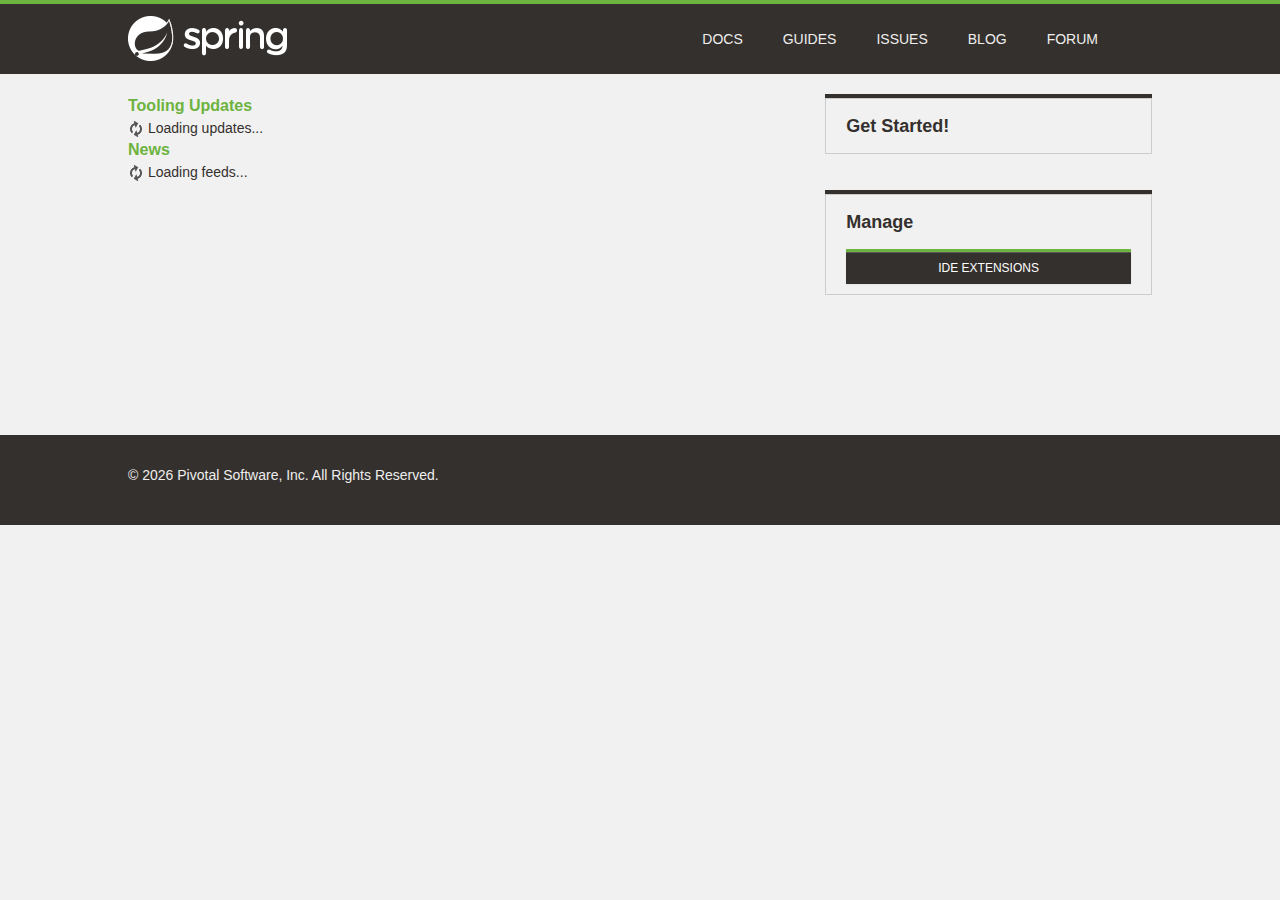
<file: .metadata/.plugins/org.springsource.ide.eclipse.commons.gettingstarted/dashboard/1589783622891/index.html>
<!DOCTYPE html>
<html>
<head>
<title>Spring</title>
<meta
	content="width=device-width, initial-scale=1.0, maximum-scale=1, minimum-scale=1, user-scalable=no"
	id="Viewport" name="viewport" />
<meta http-equiv="Content-Type" content="text/html; charset=UTF-8">
<link rel="stylesheet" type="text/css"
	href="common/bootstrap/css/bootstrap.css" />
<link rel="stylesheet" type="text/css"
	href="https://fontawesome.io/assets/font-awesome/css/font-awesome.css" />
<link rel="stylesheet" type="text/css" href="common/css/fontcustom.css" />
<link rel="stylesheet" type="text/css" href="common/css/icons.css" />
<link rel="stylesheet" type="text/css" href="common/css/buttons.css" />
<link rel="stylesheet" type="text/css" href="common/css/typography.css" />
<link rel="stylesheet" type="text/css" href="common/css/main.css" />
<link rel="stylesheet" type="text/css" href="common/css/application.css" />
<link rel="stylesheet" type="text/css"
	href="common/css/markdown-content.css" />
<link rel="stylesheet" type="text/css" href="common/css/docs.css" />
<link rel="stylesheet" type="text/css" href="common/css/homepage.css" />
<link rel="stylesheet" type="text/css" href="common/css/tools.css" />
<link rel="stylesheet" type="text/css" href="common/css/projects.css" />
<link rel="stylesheet" type="text/css" href="common/css/highlight.css" />
<link rel="stylesheet" type="text/css" href="common/css/responsive.css" />
<script type="text/javascript" src="common/js/jquery.js"></script>
<script type="text/javascript"
	src="common/bootstrap/js/bootstrap.min.js"></script>
<script type="text/javascript"
	src="common/bootstrap-datetimepicker/js/bootstrap-datetimepicker.min.js"></script>
<script type="text/javascript" src="common/js/filter.js"></script>
<script type="text/javascript" src="common/js/application.js"></script>
<script type="text/javascript" src="common/js/guide.js"></script>

<link rel="stylesheet" type="text/css" href="common/css/blog.css" />
<link rel="stylesheet" type="text/css" href="common/css/dashboard.css" />

</head>
<body>
	<script>
		//window.ide 'dummy'. Replaced/injected later by STS browser integration.
		//The dummy helps preview/test the page in an external browser.
		window.ide = {
			call: function () {
				return false;
			}
		}
		
		function addHtml(element, html) {
			if (html) {
				document.getElementById(element).innerHTML = html;
			}
		}

		function search(input) {
			if (input.value != "") {
				ide.call('openWebPage', 'https://spring.io/search?q=' + input.value)
				input.value = "";
			}
		}
	</script>
	<div class="viewport">
		<header class="navbar header--navbar">
			<div class="navbar-inner">
				<div class="container-fluid">
					<div class="spring-logo--container">
						<a class="spring-logo" href="#"><span></span></a>
					</div>
					<ul class="nav pull-right">
						<li class="navbar-link"><a
							onclick="return ide.call('openWebPage', 'https://spring.io/docs')">Docs</a></li>
						<li class="navbar-link"><a
							onclick="return ide.call('openWebPage', 'https://spring.io/guides')">Guides</a></li>
						<li class="navbar-link"><a
							onclick="return ide.call('openWebPage', 'https://github.com/spring-projects/spring-ide/issues')">Issues</a></li>
						<li class="navbar-link"><a
							onclick="return ide.call('openWebPage', 'https://spring.io/blog')">Blog</a></li>
						<li class="navbar-link"><a
							onclick="return ide.call('openWebPage', 'https://forum.springsource.org/forumdisplay.php?32-SpringSource-Tool-Suite')">Forum</a></li>
						<li class="navbar-link nav-search"><i
							class="fa fa-search navbar-search--icon js-search-input-open"></i>
							<div class="search-input-close js-search-input-close">x</div></li>
					</ul>
				</div>
			</div>
			<div class="search-dropdown--container js-search-dropdown">
				<div class="container-fluid">
					<div class="search-form--container">
						<form action="" class="form-inline form-search" method="get">
							<input class="search-query search-form--form js-search-input"
								name="q" onchange="search(this)"
								placeholder="Search for documentation, guides, and posts..."
								type="text" value="" />
							<button class="search-form--submit" type="submit">
								<i class="fa fa-search"></i>
							</button>
						</form>
					</div>
				</div>
			</div>
		</header>
		<div class="body--container container-fluid ">
			<div class="main-body--wrapper"
				style="padding-top: 20px; margin-top: 0px;">
				<!-- Override Spring IO Page Whitespace -->
				<div class="row-fluid blog--wrapper">
					<div class="span8">
						<h3 class="feed-header">Tooling Updates</h3>
						<div id="updates">
						  <img src="common/img/loading.gif"/> Loading updates...
						</div>
						<h3 class="feed-header">News</h3>
						<div id="feeds">
						  <img src="common/img/loading.gif"/> Loading feeds...
						</div>
					</div>

					<aside class="span4 content-right-pane--container" id="sidebar">
						<div class="right-pane-widget--container">
							<h2>Get Started!</h2>
							<div id="gettingStarted">
							</div>
							<div id="projectWizards">
							</div>
						</div>
						<div class="right-pane-widget--container">
							<h2>Manage</h2>
							<a class="ide_widget btn btn-black uppercase" href="#"
								onclick="return ide.call('openEditor', 'org.springsource.ide.eclipse.commons.gettingstarted.dashboard.ExtensionsEditor')">IDE Extensions</a>
						</div>
					</aside>
				</div>
			</div>
		</div>
		<footer class="footer">
			<div class="container-fluid">
				<div class="row-fluid">
					<div class="span8">
						&copy;
						<script type="text/javascript">
							var d = new Date();
							document.write(d.getFullYear());
						</script>
						Pivotal Software, Inc. All Rights Reserved.
					</div>
				</div>
			</div>
		</footer>
	</div>
</body>
</html>
</file>
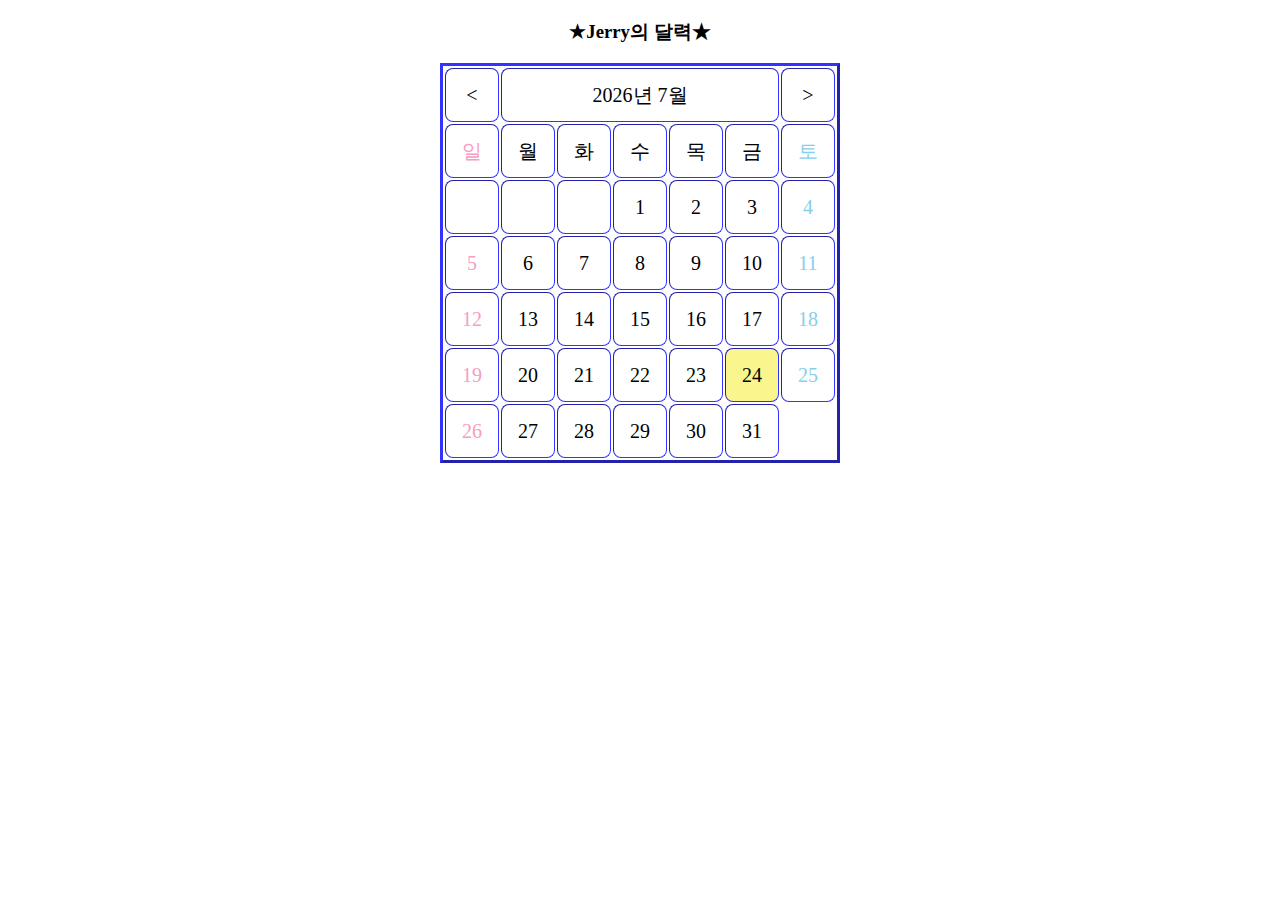
<file: views/calendar.html>
<!DOCTYPE html>
<html>
<head>
    <title>달력</title>
    <style type="text/css">
        td{
            width: 50px;
            height: 50px;
            text-align: center;
            font-size: 20px;
            font-family: 굴림;
            border:2px border-color:#3333FF;
            border-radius: 8px;/*모서리 둥글게*/
        }
    </style>
<script type="text/javascript">
        var today = new Date();//오늘 날짜//내 컴퓨터 로컬을 기준으로 today에 Date 객체를 넣어줌
        var date = new Date();//today의 Date를 세어주는 역할
        function prevCalendar() {//이전 달
        // 이전 달을 today에 값을 저장하고 달력에 today를 넣어줌
        //today.getFullYear() 현재 년도//today.getMonth() 월  //today.getDate() 일 
        //getMonth()는 현재 달을 받아 오므로 이전달을 출력하려면 -1을 해줘야함
         today = new Date(today.getFullYear(), today.getMonth() - 1, today.getDate());
         buildCalendar(); //달력 cell 만들어 출력 
        }
 
        function nextCalendar() {//다음 달
            // 다음 달을 today에 값을 저장하고 달력에 today 넣어줌
            //today.getFullYear() 현재 년도//today.getMonth() 월  //today.getDate() 일 
            //getMonth()는 현재 달을 받아 오므로 다음달을 출력하려면 +1을 해줘야함
             today = new Date(today.getFullYear(), today.getMonth() + 1, today.getDate());
             buildCalendar();//달력 cell 만들어 출력
        }
        function buildCalendar(){//현재 달 달력 만들기
            var doMonth = new Date(today.getFullYear(),today.getMonth(),1);
            //이번 달의 첫째 날,
            //new를 쓰는 이유 : new를 쓰면 이번달의 로컬 월을 정확하게 받아온다.     
            //new를 쓰지 않았을때 이번달을 받아오려면 +1을 해줘야한다. 
            //왜냐면 getMonth()는 0~11을 반환하기 때문
            var lastDate = new Date(today.getFullYear(),today.getMonth()+1,0);
            //이번 달의 마지막 날
            //new를 써주면 정확한 월을 가져옴, getMonth()+1을 해주면 다음달로 넘어가는데
            //day를 1부터 시작하는게 아니라 0부터 시작하기 때문에 
            //대로 된 다음달 시작일(1일)은 못가져오고 1 전인 0, 즉 전달 마지막일 을 가져오게 된다
            var tbCalendar = document.getElementById("calendar");
            //날짜를 찍을 테이블 변수 만듬, 일 까지 다 찍힘
            var tbCalendarYM = document.getElementById("tbCalendarYM");
            //테이블에 정확한 날짜 찍는 변수
            //innerHTML : js 언어를 HTML의 권장 표준 언어로 바꾼다
            //new를 찍지 않아서 month는 +1을 더해줘야 한다. 
             tbCalendarYM.innerHTML = today.getFullYear() + "년 " + (today.getMonth() + 1) + "월"; 
 
             /*while은 이번달이 끝나면 다음달로 넘겨주는 역할*/
            while (tbCalendar.rows.length > 2) {
            //열을 지워줌
            //기본 열 크기는 body 부분에서 2로 고정되어 있다.
                  tbCalendar.deleteRow(tbCalendar.rows.length-1);
                  //테이블의 tr 갯수 만큼의 열 묶음은 -1칸 해줘야지 
                //30일 이후로 담을달에 순서대로 열이 계속 이어진다.
             }
             var row = null;
             row = tbCalendar.insertRow();
             //테이블에 새로운 열 삽입//즉, 초기화
             var cnt = 0;// count, 셀의 갯수를 세어주는 역할
            // 1일이 시작되는 칸을 맞추어 줌
             for (i=0; i<doMonth.getDay(); i++) {
             /*이번달의 day만큼 돌림*/
                  cell = row.insertCell();//열 한칸한칸 계속 만들어주는 역할
                  cnt = cnt + 1;//열의 갯수를 계속 다음으로 위치하게 해주는 역할
             }
            /*달력 출력*/
             for (i=1; i<=lastDate.getDate(); i++) { 
             //1일부터 마지막 일까지 돌림
                  cell = row.insertCell();//열 한칸한칸 계속 만들어주는 역할
                  cell.innerHTML = i;//셀을 1부터 마지막 day까지 HTML 문법에 넣어줌
                  cnt = cnt + 1;//열의 갯수를 계속 다음으로 위치하게 해주는 역할
              if (cnt % 7 == 1) {/*일요일 계산*/
                  //1주일이 7일 이므로 일요일 구하기
                  //월화수목금토일을 7로 나눴을때 나머지가 1이면 cnt가 1번째에 위치함을 의미한다
                cell.innerHTML = "<font color=#F79DC2>" + i
                //1번째의 cell에만 색칠
            }    
              if (cnt%7 == 0){/* 1주일이 7일 이므로 토요일 구하기*/
                  //월화수목금토일을 7로 나눴을때 나머지가 0이면 cnt가 7번째에 위치함을 의미한다
                  cell.innerHTML = "<font color=skyblue>" + i
                  //7번째의 cell에만 색칠
                   row = calendar.insertRow();
                   //토요일 다음에 올 셀을 추가
              }
              /*오늘의 날짜에 노란색 칠하기*/
              if (today.getFullYear() == date.getFullYear()
                 && today.getMonth() == date.getMonth()
                 && i == date.getDate()) {
                  //달력에 있는 년,달과 내 컴퓨터의 로컬 년,달이 같고, 일이 오늘의 일과 같으면
                cell.bgColor = "#FAF58C";//셀의 배경색을 노랑으로 
               }
             }
        }
    </script>
</head>
<body>
    <p></p>
    <h3 align="center">★Jerry의 달력★</h3>
<table id="calendar" border="3" align="center" style="border-color:#3333FF ">
    <tr><!-- label은 마우스로 클릭을 편하게 해줌 -->
        <td><label onclick="prevCalendar()"><</label></td>
        <td align="center" id="tbCalendarYM" colspan="5">
        yyyy년 m월</td>
        <td><label onclick="nextCalendar()">>
            
        </label></td>
    </tr>
    <tr>
        <td align="center"><font color ="#F79DC2">일</td>
        <td align="center">월</td>
        <td align="center">화</td>
        <td align="center">수</td>
        <td align="center">목</td>
        <td align="center">금</td>
        <td align="center"><font color ="skyblue">토</td>
    </tr> 
</table>
<script language="javascript" type="text/javascript">
    buildCalendar();//
</script>
</body>
</html>
</file>
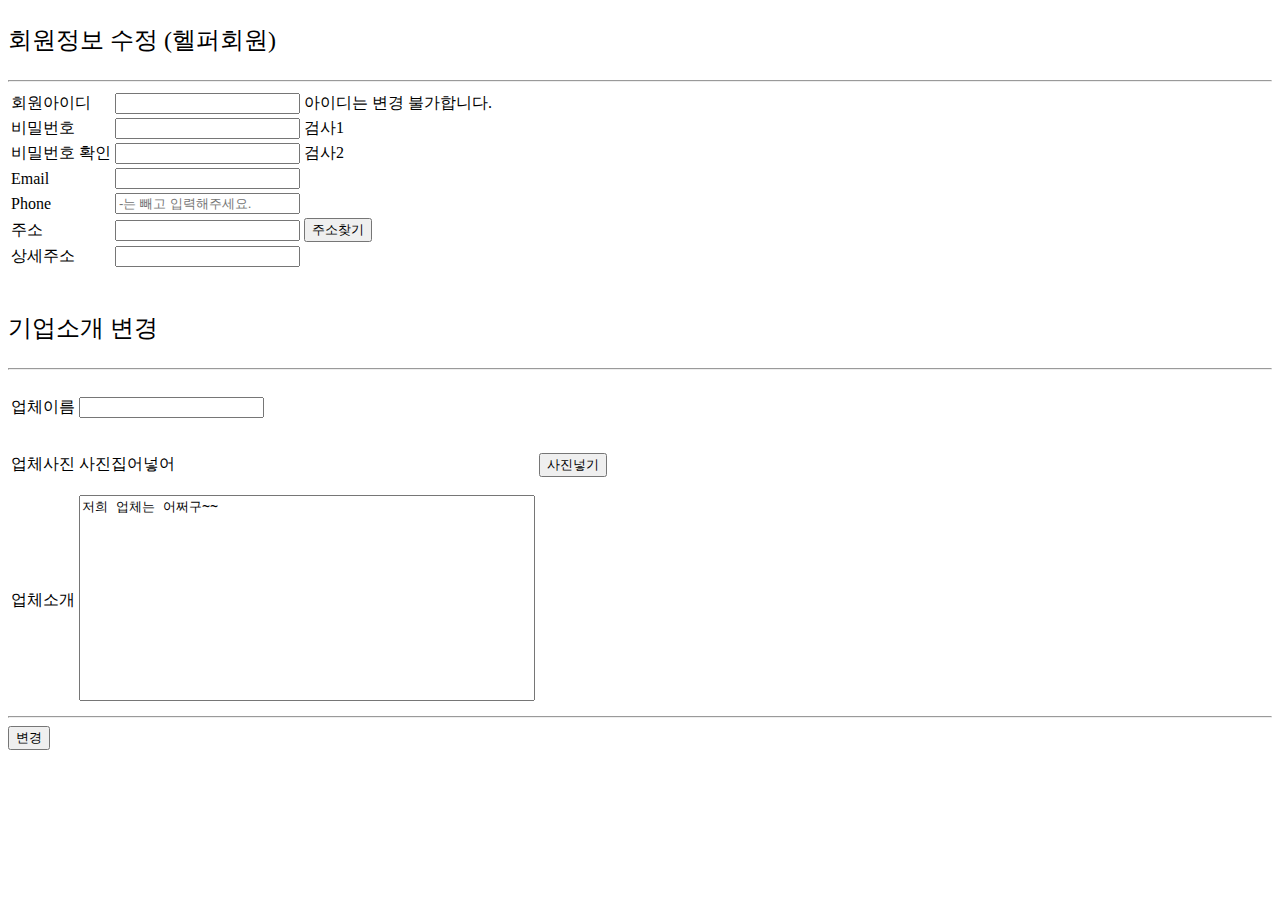
<file: views/helperEdit.html>
<!DOCTYPE html>
<html lang="ko">
<head>
    <meta charset="UTF-8">
    <meta name="viewport" content="width=device-width, initial-scale=1.0">
    <title>editProfile(Helper)</title>
</head>
<style>
    .title{
        font-size: 24px;
    }
    table{
        border: 0px solid black;
    }
    #textArea{
        width: 450px;
        height: 200px;
        resize: none;
    }
</style>
<body>
    
    <section>

        <p class ="title">회원정보 수정 (헬퍼회원)</p>
        <hr>

        <form>
        <table>
            <tr>
                <td>회원아이디</td>
                <td><input type ="text"></td>
                <td>아이디는 변경 불가합니다.</td>
            </tr>
            <tr>
                <td>비밀번호 </td>
                <td><input type ="text"></td>
                <td>검사1</td>
            </tr>
            <tr>
                <td>비밀번호 확인</td>
                <td><input type ="text"></td>
                <td>검사2</td>
            </tr>
            <tr>
                <td>Email</td>
                <td><input type ="text"></td>
            </tr>
            <tr>
                <td>Phone</td>
                <td><input type ="text" placeholder="-는 빼고 입력해주세요."></td>
            </tr>
            <tr>
                <td>주소</td>
                <td><input type ="text"></td>
                <td><button>주소찾기</button></td>
            </tr>
            <tr>
                <td>상세주소</td>
                <td><input type ="text"></td>
            </tr>
        </table>
  

        <br>
        <p class ="title">기업소개 변경</p>
        <hr>
        <table>
            <tr>
                <td><p>업체이름</p></td>
                <td><input type="text"></td>
            </tr>
            <tr>
                <td><p>업체사진</p></td>
                <td>사진집어넣어</td>
                <td><button>사진넣기</button></td>
            </tr>
            <tr>
                <td><p>업체소개</p></td>
                <td><textarea id="textArea">저희 업체는 어쩌구~~</textarea></td>
            </tr>
        </table>
        <hr>
        <button type="submit">변경</button>
    </form>
    </section>
</body>
</html>
</file>
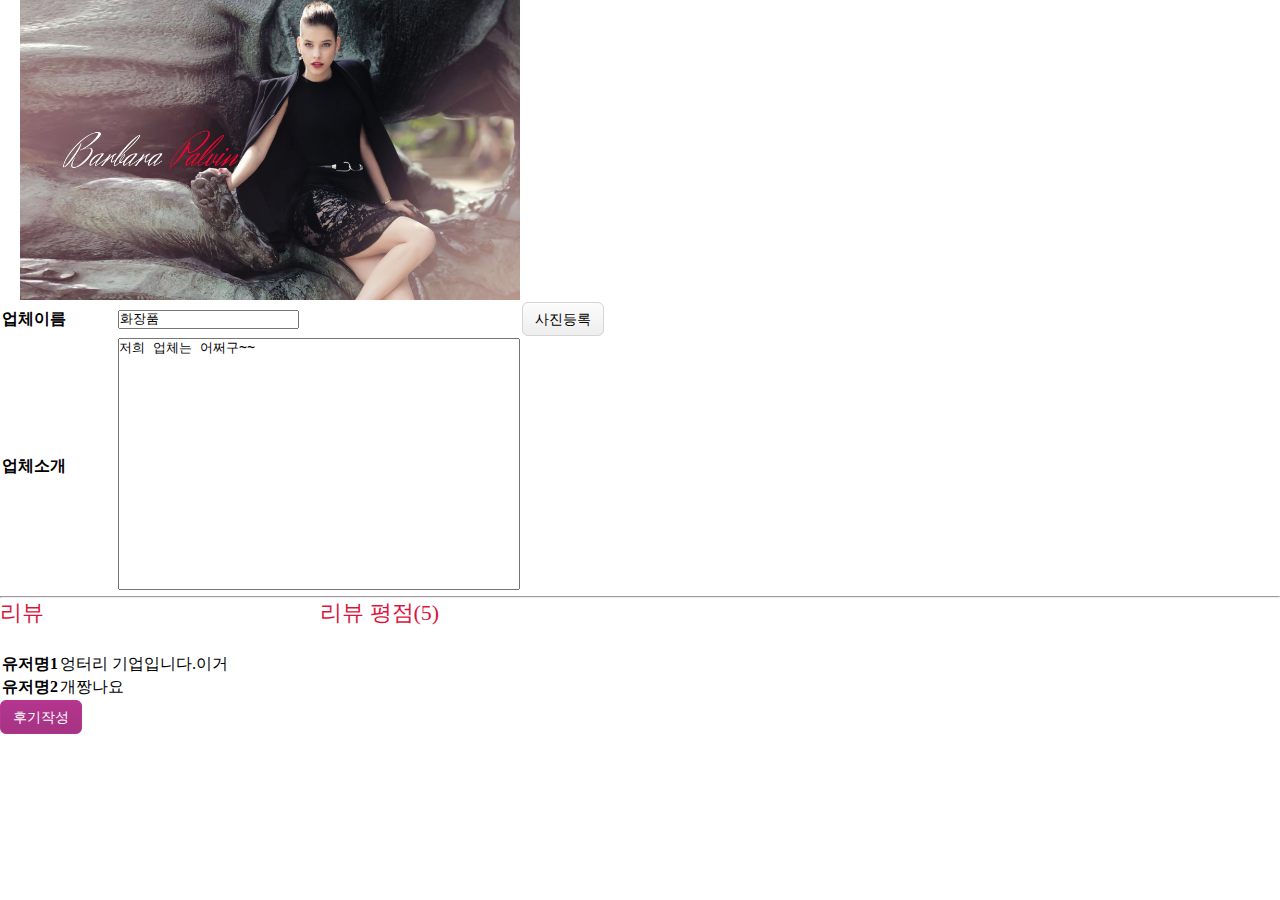
<file: views/helperView.html>
<!DOCTYPE html>
<html lang="ko">
<head>
    <meta charset="UTF-8">
    <meta name="viewport" content="width=device-width, initial-scale=1.0">
    <title>Document</title>
    <link rel ="stylesheet" href="common.css">
<style>
    section{
       /* text-align: center;*/
    }
    #img-div{
        width: 500px;
        height: 300px;
    }
    #img-div img{
        width: 500px;
        height: 300px;
        margin-left: 20px;
    }
   /* table.tbh{
        margin-left: auto;
        margin-right: auto;
    }*/
    table.tbh p{
        font-weight: bold;
    }
    #textArea{
        resize: none;
        width: 400px;
        height: 250px;
        margin-left: 50px;
    }
    #insertImg{
        padding: 5px;
        background: pink;
        color: rgb(5, 113, 207);
        border-style: 3px groove red;
    }
    #review{
        display: inline-block;
        width: 50%;
        height: 50px;
    }
    #review div{
        width: 50%;
        height: 50px;
        float: left;
    }
    #review div p{
        color: crimson;
        font-size: 22px;
    }
    #reply{
        display: block;  
    }
</style>
</head>
<body>

    <section>
        <div id ="img-div">
            <img src ="../image/barbara-girls.jpg" id ="">
        </div>

        <table class ="tbh">
            <tr>
                <td><p>업체이름</p></td>
                <td><input type="text" value ="화장품" style="margin-left: 50px;"></td>
                <td><button class="btn">사진등록</button></td>
            </tr>
            <tr>
                <td><p>업체소개</p></td>
                <td><textarea id="textArea">저희 업체는 어쩌구~~</textarea></td>
            </tr>
        </table>

        <hr>
        <div>
            <div id ="review">
                <div><p>리뷰</p></div>
                <div><p>리뷰 평점(5)</p></div>
            </div>

            <div id ="reply">
                <table class ="tbh">
                    <tr>
                        <td><p>유저명1</p></td>
                        <td>엉터리 기업입니다.이거</td>
                    </tr>
                    <tr>
                        <td><p>유저명2</p></td>
                        <td>개짱나요</td>
                    </tr>
                </table>
            </div>

            <div>
                <button class="btn btn--primary2">
                    후기작성
                </button>
              </div>
        </div>
    </section>


</body>
</html>
</file>
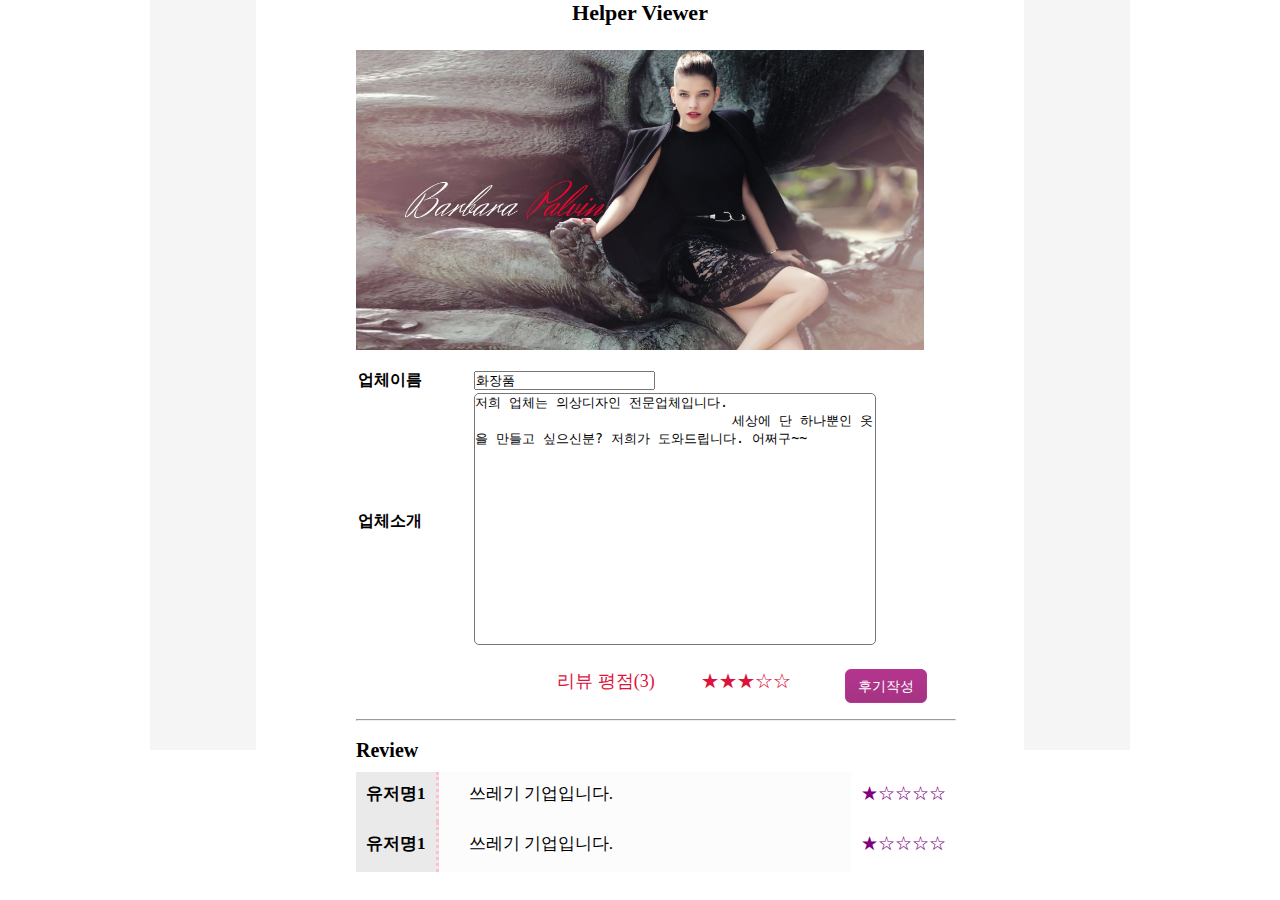
<file: views/helperView2.html>
<!DOCTYPE html>
<html lang="ko">
<head>
    <meta charset="UTF-8">
    <meta name="viewport" content="width=device-width, initial-scale=1.0">
    <title>Helper Viewer</title>
    <link rel ="stylesheet" href="common.css">
<style>

    .section{   }

    .inner{
        width: 980px;
        height: auto;
        margin: 0 auto;
        background: whitesmoke;

    }
    .inner__header{
        width: 768px;
        height: 50px;
        background: #fff;
        margin: 0 auto;
        text-align: center;
    }
    .inner__header p{
        font-size: 22px;
        font-weight: bolder;
    }
    .inner__content{
        width: 768px;
        height: 700px;
        background: #fff;
        margin: 0 auto;
    }
    .inner__content .c-img, .inner__content .c-img img{
        width: 568px;
        height: 300px;
        background: pink;
        margin: 0 auto;
        background-size: cover;
    }
 

    .inner__content .c-cont{
        width: 568px;
        height: 300px;
        background: #fff;
        margin: 0 auto;
    }


    table.tbh p{
        font-weight: bold;
    }
    #textArea{
        resize: none;
        width: 400px;
        height: 250px;
        margin-left: 50px;
        border-radius: 5px;
        border: 1px solid rbga(0,0,0,0.045);
    }
    #insertImg{
        padding: 5px;
        background: pink;
        color: rgb(5, 113, 207);
        border-style: 3px groove red;
    }

    .inner__review{
        float: left;
        margin: 0 auto;
    }
    .inner__review .review{
        width: 600px;
        height: 50px;
        margin: 0 auto;
    }

    .inner__review .review div{
        width: 140px;
        height: auto;
        float: right;
        text-align: center;
    }

    .inner__review .review div p{
        color: crimson;
        font-size: 18px;
    }
    .reply{
        content: "";
        clear: both;
        display: block;  
    }

    .clearfix::after{
        content: "";
        clear: both;
        display: block;  
    }

    .reply .reply__title{
        font-size: 20px;
        font-weight: bolder;
        margin-bottom: 10px;
    }
    .reply .reply__area{
        width: 600px;
        height: auto;
        background: rgba(0, 0, 0, 0.011);
        float: left;
    }

    .reply .reply__area p{
        font-size: 17px;
    }

    .reply__area .r-user{
        height: 30px;
        background:rgba(0, 0, 0, 0.071);
        padding: 10px;
        border-right: 3px dotted pink;
        float: left;
    }
    .reply__area .r-user p{
        font-weight: bolder;
    }
    .reply__area .r-content{
        height: 30px;
     
        padding: 10px;
        margin-left: 20px;
        float: left;
    }
    .reply__area .r-score{
        height: 30px;
        padding: 10px;
        background:#fff;
        float: right;
    }
    .reply__area .r-score p{
        color:purple;
    }

    table.tbh{

    }
    
</style>
</head>
<body>

    <section class="section">
       
        <div class="inner">
            <div class="inner__header">
                <p>Helper Viewer</p>
            </div>

            <div class="inner__content">
                <div class="c-img">
                    <img src ="../image/barbara-girls.jpg" id ="">
                </div>
                <div class="c-cont">

                    <br>
                    <table class ="tbh">
                        <tr>
                            <td><p class="t-title">업체이름</p></td>
                            <td><input type="text" value ="화장품" style="margin-left: 50px; " readonly></td>
                        </tr>
                        <tr>
                            <td><p class="t-title">업체소개</p></td>
                            <td><textarea id="textArea" readonly>저희 업체는 의상디자인 전문업체입니다.
                                세상에 단 하나뿐인 옷을 만들고 싶으신분? 저희가 도와드립니다. 어쩌구~~</textarea></td>
                        </tr>
                    </table>
                    <br>
                
                    <div class ="inner__review">
                       
                        <div class ="review">
                            <div>
                                <button class="btn btn--primary2">
                                    후기작성
                                </button>
                                </div>
                            <div><p>★★★☆☆</p></div>
                            <div><p>리뷰 평점(3)</p></div>
                            
                        </div>
                        <hr>
                     
                    <br>

            

                        <div class ="reply">
                            <div class ="reply__title"><p>Review</p></div>

                            <div class ="reply__area">
                               <!-- start -->
                                <div class ="r-user">
                                    <p>유저명1</p>
                                </div>

                                <div class ="r-content">
                                    <p>쓰레기 기업입니다.</p>
                                </div>

                                <div class ="r-score">
                                    <p>★☆☆☆☆</p>
                                </div>
                                 <!-- end -->                          
                            </div>

                            <div class ="reply__area">
                                <!-- start -->
                                 <div class ="r-user">
                                     <p>유저명1</p>
                                 </div>
 
                                 <div class ="r-content">
                                     <p>쓰레기 기업입니다.</p>
                                 </div>
 
                                 <div class ="r-score">
                                     <p>★☆☆☆☆</p>
                                 </div>
                                  <!-- end -->                          
                             </div>
                        </div>
            
                    </div>
                </div>
            </div>
        </div>

    </section>


</body>
</html>
</file>
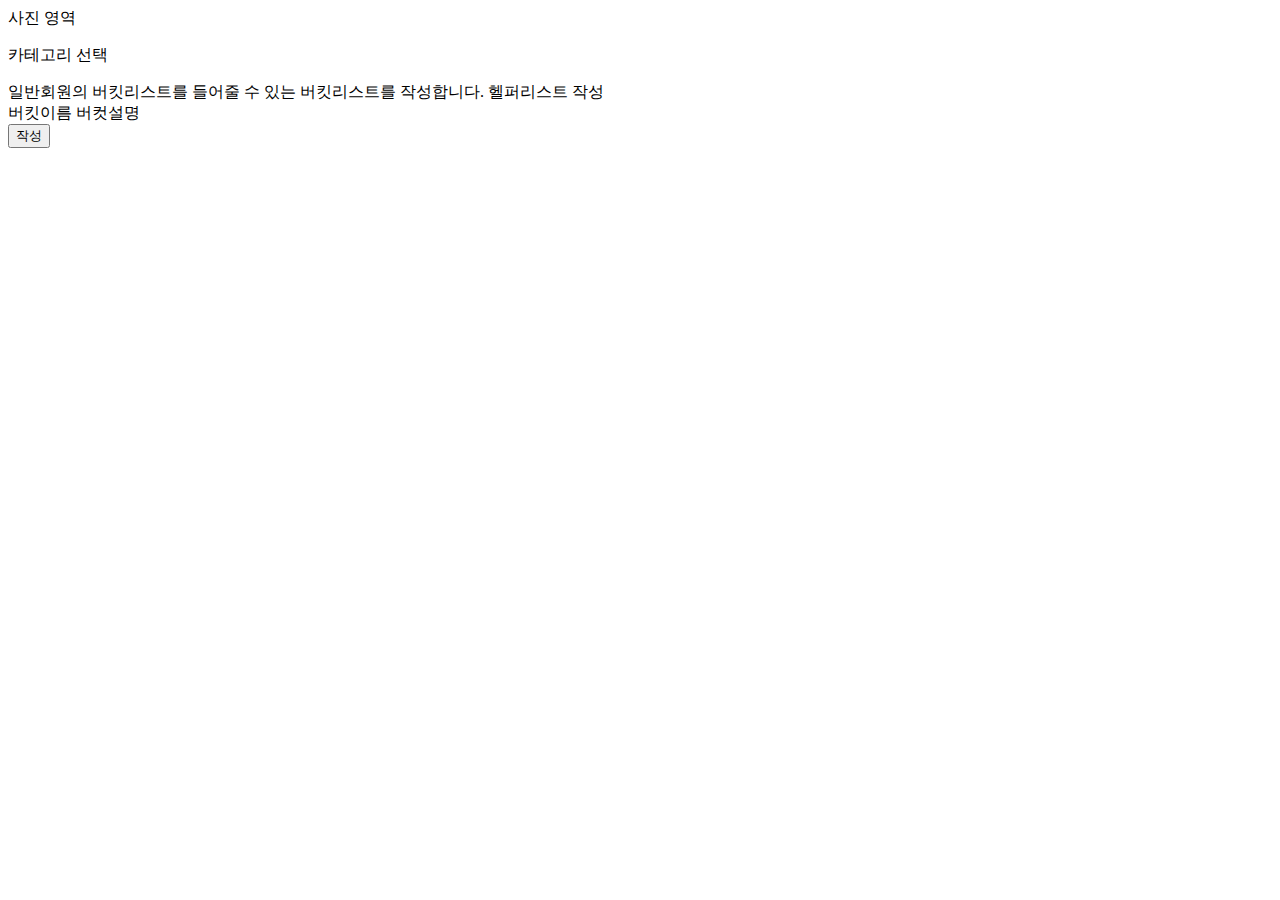
<file: views/insertHelper.html>
<!DOCTYPE html>
<html lang="ko">
<head>
    <meta charset="UTF-8">
    <meta name="viewport" content="width=device-width, initial-scale=1.0">
    <title>Document</title>
</head>
<body>
    <section>
    <div>
        사진 영역
    </div>

    <p>카테고리 선택</p>

    일반회원의 버킷리스트를 들어줄 수 있는 버킷리스트를 작성합니다.

    헬퍼리스트 작성

    <div>
        버킷이름
        버컷설명
    </div>

    <button>작성</button>
    </section>
</body>
</html>
</file>
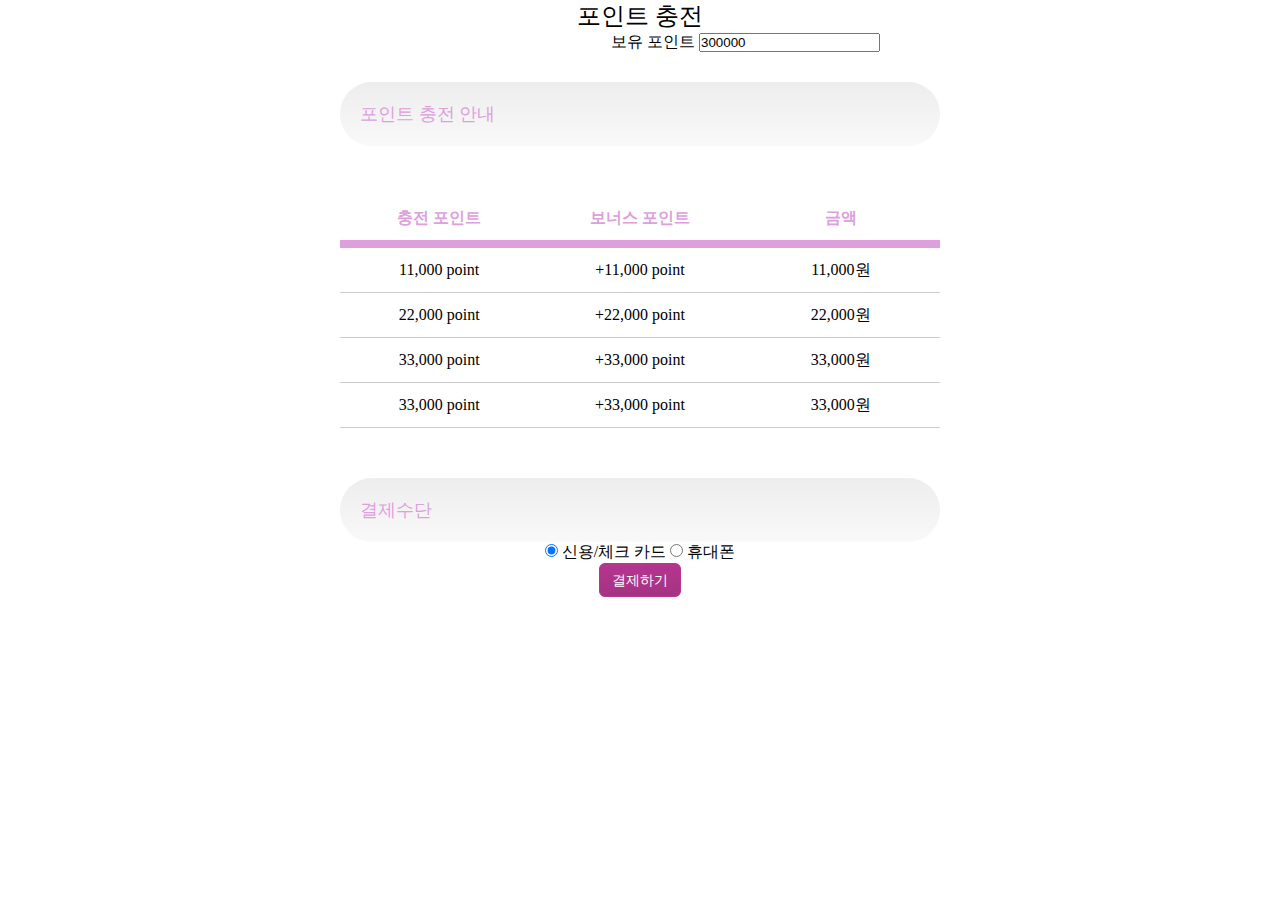
<file: views/point.html>
<!DOCTYPE html>
<html lang="ko">
<head>
    <meta charset="UTF-8">
    <meta name="viewport" content="width=device-width, initial-scale=1.0">
    <title>포인트 충전</title>
    <link rel="stylesheet" href="common.css">
<style>
    section{
        text-align: center;
    }

    #title{
        font-size: 24px;
    }

    #having-point{
        float: right;
        margin-right: 400px;
    }
    .content-m{
        width: 600px;
        background: white linear-gradient(rgba(0,0,0,0.07),
                                 rgba(0,0,0,0.025));
        color: plum;
        border-radius: 50px;
        margin: auto;
    }
    .content-m div{
        margin-top: 50px;
        padding: 20px;
        width: fit-content; 
        font-size: 18px;
        border-radius: 45px;
        
    }
    .content-m div p{
        text-align: center;
    }
    table.point {
        border-collapse: collapse;
        text-align: center;
        margin-top: 50px;
        line-height: 1.5;
        width: 600px;
        margin-left: auto;
        margin-right: auto;
       
    }
    table.point thead th {
        padding: 10px;
        font-weight: bold;
        vertical-align: top;
        color:  plum; 
        border-bottom: 8px solid plum;
    }
    table.point tbody{
        background: white;
    }
    table.point tbody th {
        width: 150px;
        padding: 10px;
        font-weight: bold;
        vertical-align: top;
        border-bottom: 1px solid #ccc;
        background: #f3f6f7;
    }
    table.point td {
        width: 350px;
        padding: 10px;
        vertical-align: top;
        border-bottom: 1px solid #ccc;
    }
</style>
</head>
<body>
    <section>

        <div id = "outer">
            <div>
            <p id ="title">포인트 충전</p>
            </div>
            
            <div id ="having-point">
                <label>보유 포인트</label>
                <input type ="text" value ="300000">
            </div>

            <div class ="content-m">
                <div><p>포인트 충전 안내</p></div>
            </div>

            <table class="point">
                <thead>
                    <tr>
                        <th scope="cols">충전 포인트</td>
                        <th scope="cols">보너스 포인트</td>
                        <th scope="cols">금액</td>
                    </tr>
            </thead>

            <tbody>
                <tr>
                    <td>11,000 point</td>
                    <td>+11,000 point</td>
                    <td>11,000원</td>
                </tr>
                <tr>
                    <td>22,000 point</td>
                    <td>+22,000 point</td>
                    <td>22,000원</td>
                </tr>
                <tr>
                    <td>33,000 point</td>
                    <td>+33,000 point</td>
                    <td>33,000원</td>
                </tr>
                <tr>
                    <td>33,000 point</td>
                    <td>+33,000 point</td>
                    <td>33,000원</td>
                </tr>
            </tbody>
            </table>

            <div>

            <form>
                <div class ="content-m">
                <div><p>결제수단</p></div>
                </div>

                <div>
                <label><input type="radio" name="pay" value="card" checked> 신용/체크 카드</label>
                <label><input type="radio" name="pay" value="phone"> 휴대폰</label>
                <br>
                </div>
                <button type="submit" class ="btn btn--primary2">결제하기</button>
            </form>
            </div>

    </div>
    </section>
    <script>
        function test(){
            alert('do');
        }
    </script>

</body>
</html>
</file>
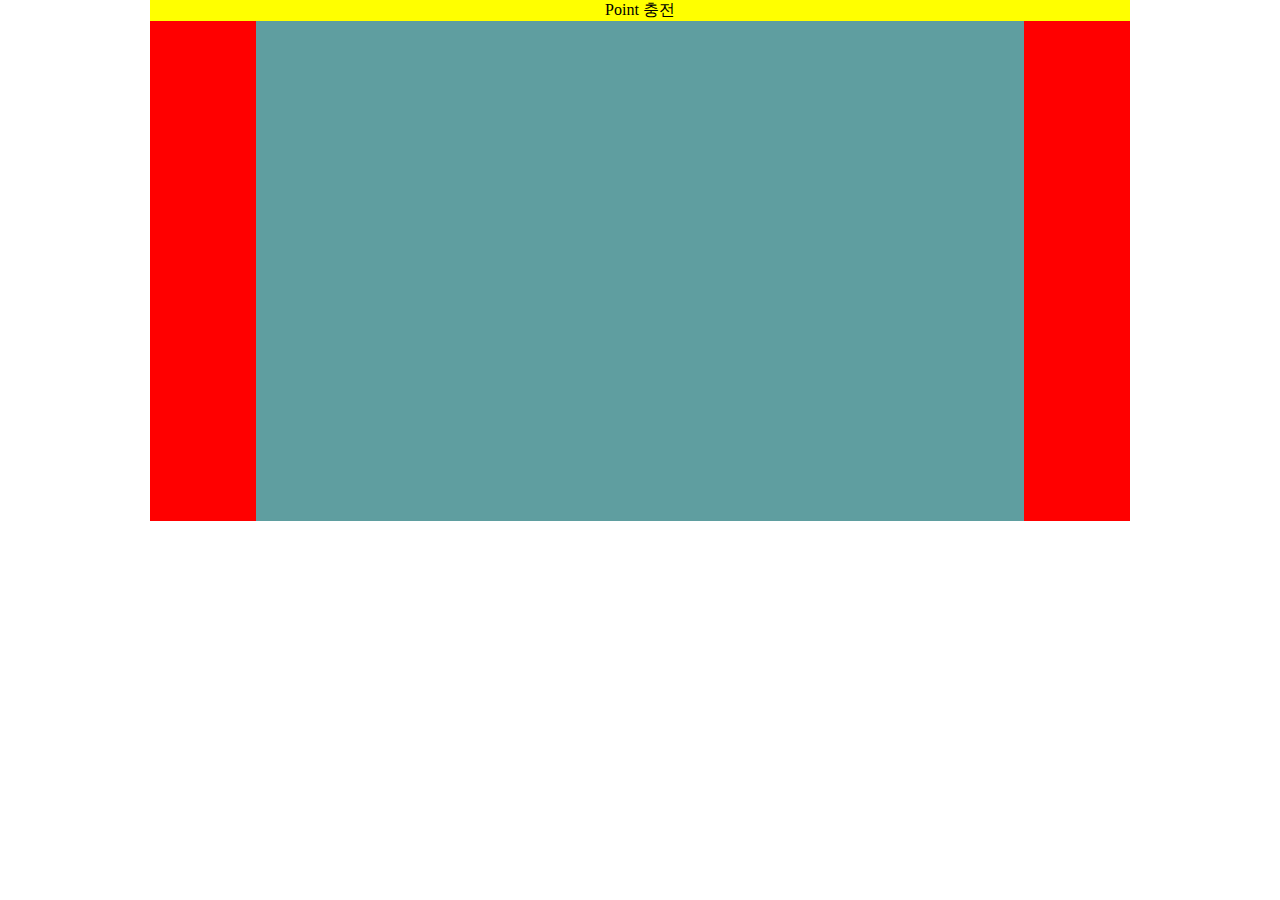
<file: views/point3.html>
<!DOCTYPE html>
<html lang="ko">
<head>
    <meta charset="UTF-8">
    <meta name="viewport" content="width=device-width, initial-scale=1.0">
    <title>포인트 충전</title>
    <link rel="stylesheet" href="common.css">
<style>
    .inner{
        width: 980px;
        height: auto;
        margin: 0 auto;
        background: red;
    }
    .inner .inner__header{
        background: yellow;
        text-align: center;
    }
    .inner .inner__content{
        width: 768px;
        height: 500px;
        margin: 0 auto;
        background: cadetblue;
    }
</style>
</head>
<body>
    <section class="section">
        <div class="inner">

            <div class="inner__header">
                <p>Point 충전</p>
            </div>
            <div class="inner__content">

            </div>


        </div>
    </section>


</body>
</html>
</file>
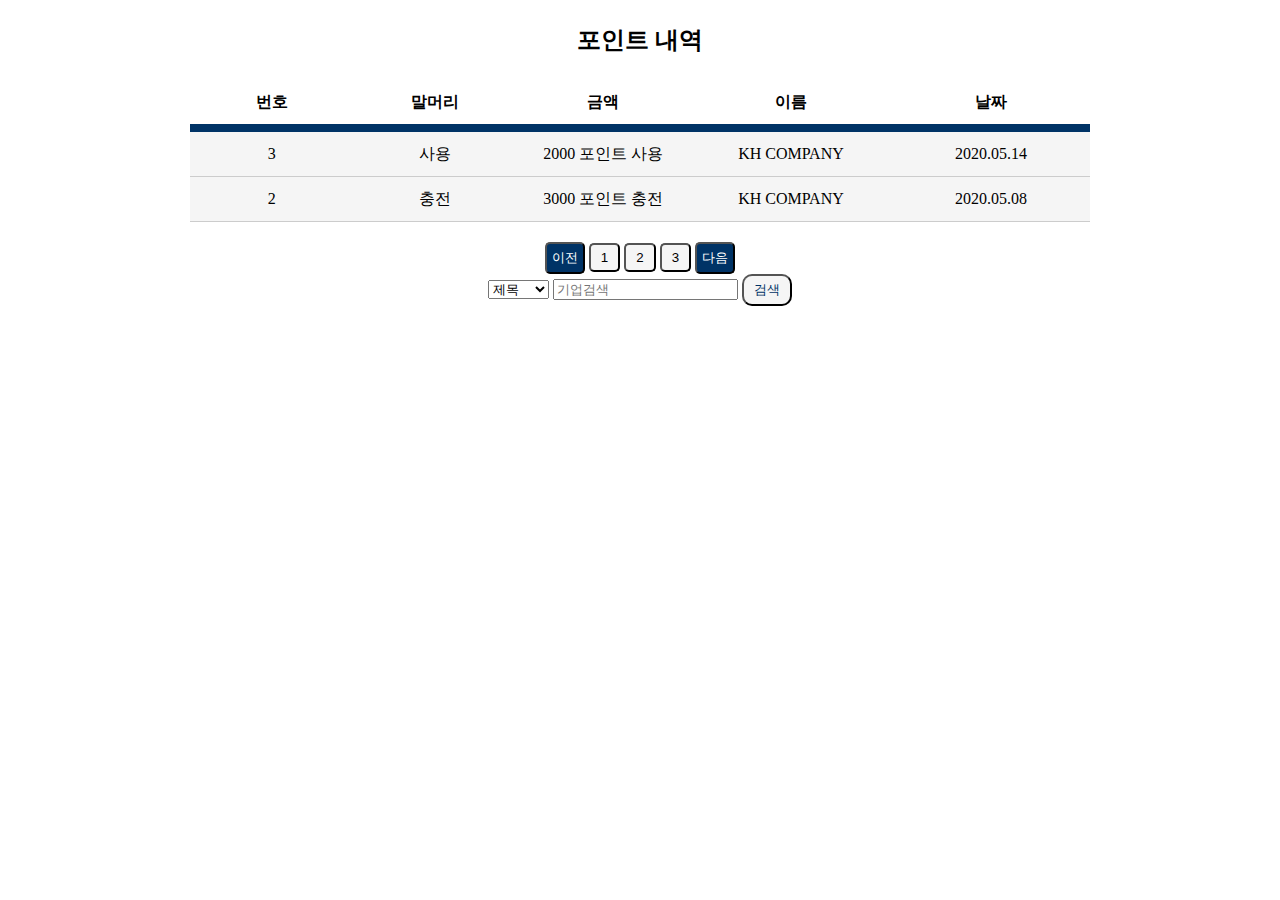
<file: views/pointList.html>
<!DOCTYPE html>
<html lang="ko">
<head>
    <meta charset="UTF-8">
    <meta name="viewport" content="width=device-width, initial-scale=1.0">
    <title>QnA</title>
<style>
    #title{
        font-size: 24px;
        font-weight: bolder;
    }
    #board-area{
        align-items: center;
    }
    table.board {
        border-collapse: collapse;
        text-align: center;
        line-height: 1.5;
        width: 900px;
        /* 가운데 정렬 */
        margin:auto; 
    }
    table.board thead th {
        padding: 10px;
        font-weight: bold;
        vertical-align: top;
        color: black; /*#369*/
        border-bottom: 8px solid #036;
    }
    table.board tbody{
        background: whitesmoke;
    }
    table.board tbody th {
        width: 150px;
        padding: 10px;
        font-weight: bold;
        vertical-align: top;
        border-bottom: 1px solid #ccc;
        background: #f3f6f7;
    }
    table.board td {
        width: 350px;
        padding: 10px;
        vertical-align: top;
        border-bottom: 1px solid #ccc;
    }
    
    #board-paging{
        margin-top: 20px;   
    }
    #board-paging div{
        display: inline-block;  
    }
    #board-filter{
    }
    #searchBtn{
        padding: 5px;
        padding-left: 10px;
        padding-right: 10px;
        border-radius: 10px;
        background: whitesmoke;
      
        color: #036;
    }
    #prev, #next{
        padding: 5px;
        background:#036;
        border-radius: 5px;
        color: white;
    }
    .sBtn{
        padding: 5px;
        padding-left: 10px;
        padding-right: 10px;
        background:whitesmoke;
        border-radius: 5px;
    }

    section{
        text-align: center;
    }
</style>
</head>
<body>
    
    <section>
        <p id ="title">포인트 내역</p>
    

        <!-- 게시판 목록 영역-->
        <div id ="board-area">
           
            <table class="board">
                <thead>
                <tr>
                    <th scope="cols" >번호</th>
                    <th scope="cols" >말머리</th>
                    <th scope="cols" >금액</th>
                    <th scope="cols" >이름</th>
                    <th scope="cols" >날짜</th>
                </tr>
                </thead>
                <tbody>
        
                <tr>
                    <td scope="row">3</td>
                    <td>사용</td>
                    <td>2000 포인트 사용</td>
                    <td>KH COMPANY</td>
                    <td>2020.05.14</td>
                </tr>
                <tr>
                    <td scope="row">2</td>
                    <td>충전</td>
                    <td>3000 포인트 충전</td>
                    <td>KH COMPANY</td>
                    <td>2020.05.08</td>
                </tr>
                </tbody>
            </table>
        

            <!-- 게시판 페이징 영역-->
            <div id="board-paging">
                <div><button id ="prev">이전</button></div> 

                <div><button class ="sBtn">1</button></div>
                <div><button class ="sBtn">2</button></div>
                <div><button class ="sBtn">3</button></div>

                <div><button id= "next">다음</button></div>
            </div>

            <!-- 게시판 필터 영역-->
            <div id="board-filter">
                <div>
                    <select>
                        <option>제목</option>
                        <option>아이디</option>
                        <option>제목</option>
                    </select>
                    <input type="text" placeholder="기업검색">
                    <button id ="searchBtn">검색</button>
                </div>
            </div>

        </div>
    </section>

    
</body>
</html>
</file>
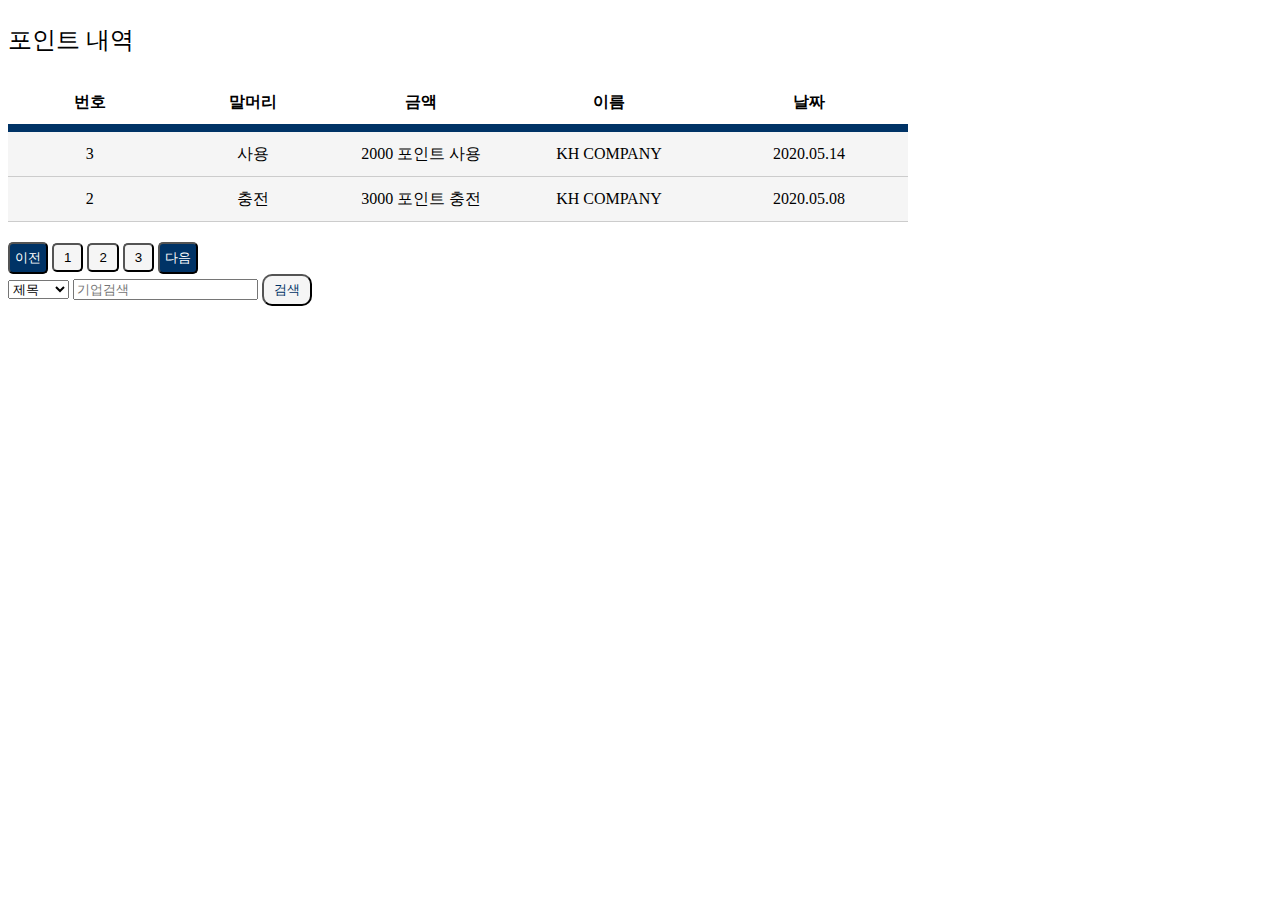
<file: views/pointList2.html>
<!DOCTYPE html>
<html lang="ko">
<head>
    <meta charset="UTF-8">
    <meta name="viewport" content="width=device-width, initial-scale=1.0">
    <title>QnA</title>
<style>
    #title{
        font-size: 24px;
    }
    #board-area{
        align-items: center;
    }
    table.board {
        border-collapse: collapse;
        text-align: center;
        line-height: 1.5;
        width: 900px;
    }
    table.board thead th {
        padding: 10px;
        font-weight: bold;
        vertical-align: top;
        color: black; /*#369*/
        border-bottom: 8px solid #036;
    }
    table.board tbody{
        background: whitesmoke;
    }
    table.board tbody th {
        width: 150px;
        padding: 10px;
        font-weight: bold;
        vertical-align: top;
        border-bottom: 1px solid #ccc;
        background: #f3f6f7;
    }
    table.board td {
        width: 350px;
        padding: 10px;
        vertical-align: top;
        border-bottom: 1px solid #ccc;
    }
    
    #board-paging{
        margin-top: 20px;   
    }
    #board-paging div{
        display: inline-block;  
    }
    #board-filter{
    }
    #searchBtn{
        padding: 5px;
        padding-left: 10px;
        padding-right: 10px;
        border-radius: 10px;
        background: whitesmoke;
      
        color: #036;
    }
    #prev, #next{
        padding: 5px;
        background:#036;
        border-radius: 5px;
        color: white;
    }
    .sBtn{
        padding: 5px;
        padding-left: 10px;
        padding-right: 10px;
        background:whitesmoke;
        border-radius: 5px;
    }

</style>
</head>
<body>
    
    <section>
        <p id ="title">포인트 내역</p>
    

        <!-- 게시판 목록 영역-->
        <div id ="board-area">
           
            <table class="board">
                <thead>
                <tr>
                    <th scope="cols" >번호</th>
                    <th scope="cols" >말머리</th>
                    <th scope="cols" >금액</th>
                    <th scope="cols" >이름</th>
                    <th scope="cols" >날짜</th>
                </tr>
                </thead>
                <tbody>
        
                <tr>
                    <td scope="row">3</td>
                    <td>사용</td>
                    <td>2000 포인트 사용</td>
                    <td>KH COMPANY</td>
                    <td>2020.05.14</td>
                </tr>
                <tr>
                    <td scope="row">2</td>
                    <td>충전</td>
                    <td>3000 포인트 충전</td>
                    <td>KH COMPANY</td>
                    <td>2020.05.08</td>
                </tr>
                </tbody>
            </table>
        

            <!-- 게시판 페이징 영역-->
            <div id="board-paging">
                <div><button id ="prev">이전</button></div> 

                <div><button class ="sBtn">1</button></div>
                <div><button class ="sBtn">2</button></div>
                <div><button class ="sBtn">3</button></div>

                <div><button id= "next">다음</button></div>
            </div>

            <!-- 게시판 필터 영역-->
            <div id="board-filter">
                <div>
                    <select>
                        <option>제목</option>
                        <option>아이디</option>
                        <option>제목</option>
                    </select>
                    <input type="text" placeholder="기업검색">
                    <button id ="searchBtn">검색</button>
                </div>
            </div>

        </div>
    </section>

    
</body>
</html>
</file>
<file: .metadata/.plugins/org.springsource.ide.eclipse.commons.gettingstarted/dashboard/1589783622891/common/css/fontcustom.css>
@font-face{font-family:"fontcustom";src:url("../font-custom/fontcustom.eot");src:url("../font-custom/fontcustom.eot?#iefix") format("embedded-opentype"),url("../font-custom/fontcustom.woff") format("woff"),url("../font-custom/fontcustom.ttf") format("truetype"),url("../font-custom/fontcustom.svg#fontcustom") format("svg");font-weight:normal;font-style:normal;}.icon-community-support,.icon-gs-guides-black,.icon-professional-support,.icon-spring-amqp,.icon-spring-android,.icon-spring-batch,.icon-spring-data,.icon-spring-framework,.icon-spring-hateos,.icon-spring-integration,.icon-spring-leaf,.icon-spring-logo,.icon-spring-mobile,.icon-spring-security,.icon-spring-social,.icon-spring-web-flow,.icon-spring-web-services,.icon-tutorials-black{font-family:"fontcustom"!important;font-style:normal;font-weight:normal;font-variant:normal;text-transform:none;line-height:1;-webkit-font-smoothing:antialiased;display:inline-block!important;text-decoration:inherit;}.icon-community-support:before{content:"\f100";}.icon-gs-guides-black:before{content:"\f101";}.icon-professional-support:before{content:"\f102";}.icon-spring-amqp:before{content:"\f103";}.icon-spring-android:before{content:"\f104";}.icon-spring-batch:before{content:"\f105";}.icon-spring-data:before{content:"\f106";}.icon-spring-framework:before{content:"\f107";}.icon-spring-hateos:before{content:"\f108";}.icon-spring-integration:before{content:"\f109";}.icon-spring-leaf:before{content:"\f10a";}.icon-spring-logo:before{content:"\f10b";}.icon-spring-mobile:before{content:"\f10c";}.icon-spring-security:before{content:"\f10d";}.icon-spring-social:before{content:"\f10e";}.icon-spring-web-flow:before{content:"\f10f";}.icon-spring-web-services:before{content:"\f110";}.icon-tutorials-black:before{content:"\f111";}
</file>
<file: .metadata/.plugins/org.springsource.ide.eclipse.commons.gettingstarted/dashboard/1589783622891/common/css/icons.css>
.icon{background-image:url("../img/iconsprite.png");display:inline-block!important;}.icon.icon-spring-logo-mobile{width:204px;height:60px;background-position:904px 302px;margin-top:-13px;transform:scale(0.5);-moz-transform:scale(0.5);-webkit-transform:scale(0.5);-o-transform:scale(0.5);-ms-transform:scale(0.5);}.icon.icon-spring-logo-big{width:154px;height:154px;background-position:154px 191px;}.icon.project--logo.logo-spring-framework{width:135px;height:133px;background-position:518px 837px;margin-top:2px;}.icon.project--logo.logo-spring-security{width:99px;height:137px;background-position:519px 677px;}.icon.project--logo.logo-spring-data{width:111px;height:111px;background-position:519px 512px;margin-top:13px;}.icon.project--logo.logo-spring-batch{width:104px;height:108px;background-position:360px 837px;margin-top:14px;}.icon.project--logo.logo-spring-integration{width:145px;height:104px;background-position:361px 677px;margin-top:16px;}.icon.project--logo.logo-spring-amqp{width:109px;height:98px;background-position:361px 513px;margin:19px;}.icon.project--logo.logo-spring-default{width:100px;height:100px;background-position:-805px 0;margin-top:18px;}.icon.project--logo.logo-spring-mobile{width:104px;height:137px;background-position:196px 677px;}.icon.project--logo.logo-spring-android{width:104px;height:126px;background-position:196px 513px;margin-top:10px;}.icon.project--logo.logo-spring-social{width:130px;height:100px;background-position:518px 357px;margin-top:18px;}.icon.project--logo.logo-spring-hateoas{width:126px;height:99px;background-position:518px 256px;margin-top:19px;}.icon.project--logo.logo-spring-webflow{width:99px;height:99px;background-position:619px 256px;margin-top:19px;}.icon.project--logo.logo-spring-web-services{width:100px;height:100px;background-position:532px 155px;margin-top:19px;}.icon.project--logo.logo-spring-xd{width:104px;height:113px;background-position:247px 837px;margin-top:11px;}.icon.project--logo.logo-spring-boot{width:102px;height:90px;background-position:143px 837px;margin-top:23px;}.icon.project--logo.logo-spring-ldap{width:93px;height:107px;background-position:247px 944px;margin-top:19px;}.icon.project--logo.logo-grails{width:107px;height:100px;background-position:361px 944px;margin-top:23px;}.icon.project--logo.logo-groovy{width:183px;height:92px;background-position:546px 940px;margin-top:23px;}.icon.icon-projects{width:28px;height:28px;background-position:-641px -481px;}.icon.icon-projects:hover{background-position:-641px -521px;}.icon.icon-forum{width:32px;height:32px;background-position:-409px -450px;}.icon.icon-forum:hover{background-position:-449px -450px;}.icon.icon-current-version{height:13px;width:42px;background-position:718px 317px;}.icon.icon-pre-release{height:13px;width:23px;background-position:657px 317px;}.icon.icon-ga-release{margin-left:0!important;height:13px;width:9px;background-position:626px 317px;background-color:#6db33f;padding:0 2px;border-radius:10px;}.icon.icon-snapshot-release{height:13px;width:46px;background-position:603px 317px;}.icon.logo-eclipse-text{width:159px;height:38px;background-position:603px 38px;}.icon.icon-social-twitter{width:36px;height:36px;background-position:-1px -143px;}.icon.icon-social-twitter:hover{background-position:-84px -143px;}.icon.icon-build-anything{width:107px;background-position:107px 279px;height:88px;}.icon.icon-run-anywhere{background-position:120px 344px;width:120px;height:65px;margin-top:11px;}.icon.icon-rest-assured{background-position:253px 86px;width:86px;height:86px;margin-top:1px;}.icon.icon-community-support{width:97px;height:97px;background-position:257px 185px;font-size:0;}.icon.icon-professional-support{width:126px;height:97px;background-position:272px 282px;font-size:0;}.icon.icon-gs-guides{width:73px;height:101px;background-position:356px 101px;}.icon.icon-tutorial{width:73px;height:101px;background-position:430px 101px;}.icon.blog-icon{width:20px;height:20px;vertical-align:middle;}.icon.blog-icon.calendar{background-position:20px 594px;}.icon.blog-icon.all-posts{background-position:20px 561px;}.icon.blog-icon.broadcasts{background-position:20px 519px;}.icon.blog-icon.engineering{background-position:20px 477px;}.icon.blog-icon.releases{background-position:20px 433px;}.icon.blog-icon.news-and-events{background-position:20px 387px;}.icon.about-icon.team{width:183px;height:127px;background-position:902px 202px;}.icon.about-icon.jobs{width:112px;height:85px;background-position:387px 415px;margin:21px 0;}.icon.about-icon.pivotal{width:93px;height:114px;background-position:387px 329px;margin:6px 0 7px;}i.icon{background-image:none;}
</file>
<file: .metadata/.plugins/org.springsource.ide.eclipse.commons.gettingstarted/dashboard/1589783622891/common/css/buttons.css>
.btn.btn-black{background-color:#34302d;background-image:none;border-radius:0;color:#f1f1f1;font-size:14px;line-height:14px;font-family:"Montserrat",sans-serif;border:2px solid #6db33f;padding:21px 60px;text-shadow:none;transition:border 0.15s;-webkit-transition:border 0.15s;-moz-transition:border 0.15s;-o-transition:border 0.15s;-ms-transition:border 0.15s;}.btn.btn-black.compact{padding:6px 12px;font-size:12px;}.btn.btn-black.sub-text{padding:12px 0;}.btn.btn-black.sub-text p{margin-top:6px;color:#eeeeee;font-size:14px;line-height:14px;font-family:"Montserrat",sans-serif;text-transform:none;}.btn.btn-black.on-black:hover{border-color:#6db33f;box-shadow:0 1px 3px #0b0a0a;}.btn.btn-black.on-black:active{box-shadow:0 1px 3px #0b0a0a,inset 0 3px 6px #0b0a0a;border-color:#6db33f;}.btn.btn-black.with-icon [class^="icon-"]{margin-right:21px;font-size:20px;vertical-align:top;line-height:10px;}.btn.btn-black:hover{border-color:#34302d;box-shadow:none;text-decoration:none;}.btn.btn-black:active{box-shadow:inset 0 3px 6px #0b0a0a;border-color:#34302d;}.btn.uppercase{text-transform:uppercase;}
</file>
<file: .metadata/.plugins/org.springsource.ide.eclipse.commons.gettingstarted/dashboard/1589783622891/common/css/typography.css>
body, h1, h2, h3, p, input {
	margin: 0;
	font-weight: 400;
	font-family: "Montserrat", sans-serif;
	color: #34302d;
}

h1 {
	font-size: 24px;
	line-height: 30px;
	font-family: "Montserrat", sans-serif;
}

h2 {
	font-size: 18px;
	font-weight: 700;
	line-height: 24px;
	margin-bottom: 10px;
	font-family: "Montserrat", sans-serif;
}

h3 {
	font-size: 16px;
	line-height: 24px;
	margin-bottom: 10px;
	font-weight: 700;
}

p {
	font-size: 15px;
	line-height: 24px;
}

p a {
	color: #5fa134;
}

p a:hover {
	color: #5fa134;
}

code {
	font-size: 14px;
}
</file>
<file: .metadata/.plugins/org.springsource.ide.eclipse.commons.gettingstarted/dashboard/1589783622891/common/css/main.css>
body{background-color:#f1f1f1;}#scrim{display:none;}#scrim.js-show{display:block;position:absolute;top:0;bottom:0;left:0;right:0;z-index:700;}.container-fluid{max-width:1024px;margin:0 auto;}.title-divider{width:75%;height:5px;background-color:#8CC63F;margin:21px 0;}.title-divider.full-width{width:100%;}.spaced--container{margin:60px 0;}.code-snippet{border-radius:2px;border:1px solid #cccccc;background-color:#F9F9F9;padding:12px 18px;margin:15px 0;font-size:13px;line-height:13px;}.header--navbar{margin:0;}.header--navbar .navbar-inner{position:absolute;z-index:999;background-image:none;filter:none;background-color:#34302d;border:none;border-top:4px solid #6db33f;box-shadow:none;position:relative;border-radius:0;padding:0;}.header--navbar .navbar-inner .spring-logo--container{display:inline-block;}.header--navbar .navbar-inner .spring-logo--container .spring-logo{margin:12px 0 6px;width:160px;height:46px;display:inline-block;text-decoration:none;}.header--navbar .navbar-inner .navbar-link.active a{background-color:#6db33f;box-shadow:none;}.header--navbar .navbar-inner .navbar-link a{color:#eeeeee;font-family:"Montserrat",sans-serif;text-transform:uppercase;text-shadow:none;font-size:14px;line-height:14px;padding:28px 20px;transition:all 0.15s;-webkit-transition:all 0.15s;-moz-transition:all 0.15s;-o-transition:all 0.15s;-ms-transition:all 0.15s;}.header--navbar .navbar-inner .navbar-link:hover a{color:#eeeeee;background-color:#6db33f;}.header--navbar .navbar-inner .navbar-link.nav-search{padding:20px 0 23px;}.header--navbar .navbar-inner .navbar-link.nav-search .navbar-search--icon{color:#eeeeee;font-size:24px;padding:3px 16px 3px 18px;cursor:pointer;}.header--navbar .navbar-inner .navbar-link.nav-search:hover .navbar-search--icon{text-shadow:0 0 10px #6db33f;}.header--navbar .navbar-inner .navbar-link.nav-search .search-input-close{display:none;}.header--navbar .navbar-inner .navbar-link.nav-search.js-highlight{background-color:#6db33f;}.header--navbar .navbar-inner .navbar-link.nav-search.js-highlight .navbar-search--icon{display:none;}.header--navbar .navbar-inner .navbar-link.nav-search.js-highlight .search-input-close{display:inline-block;color:#eeeeee;padding:4px 24px 3px;cursor:pointer;}.header--navbar .search-dropdown--container{position:absolute;z-index:998;margin-top:-90px;background-color:white;width:100%;border-bottom:1px solid #dddddd;transition:margin 0.25s;-webkit-transition:margin 0.25s;-moz-transition:margin 0.25s;-o-transition:margin 0.25s;-ms-transition:margin 0.25s;}.header--navbar .search-dropdown--container.no-animation{transition:none;-webkit-transition:none;-moz-transition:none;-o-transition:none;-ms-transition:none;}.header--navbar .search-dropdown--container .form-search{margin:0;}.header--navbar .search-dropdown--container .form-search .search-form--form{background:rgba(0,0,0,0);border:none;box-shadow:none;color:#34302D;font-size:21px;line-height:29px;height:30px;padding:25px 0;width:93%;}.header--navbar .search-dropdown--container .form-search .search-form--form::-webkit-input-placeholder{font-style:italic;}.header--navbar .search-dropdown--container .form-search .search-form--form:-moz-placeholder{font-style:italic;}.header--navbar .search-dropdown--container .form-search .search-form--form::-moz-placeholder{font-style:italic;}.header--navbar .search-dropdown--container .form-search .search-form--form:-ms-input-placeholder{font-style:italic;}.header--navbar .search-dropdown--container .form-search .search-form--submit{background-color:transparent;border:none;float:right;padding:28px 16px 24px 0;}.header--navbar .search-dropdown--container .form-search .icon-search{font-size:22px;color:#34302d;}.header--navbar .search-dropdown--container.js-show{margin-top:0;}a.spring-logo{background:url("../img/spring-logo.png") -1px -1px no-repeat;}a.spring-logo span{display:block;width:160px;height:46px;background:url("../img/spring-logo.png") -1px -48px no-repeat;opacity:0;-moz-transition:opacity 0.12s ease-in-out;-webkit-transition:opacity 0.12s ease-in-out;-o-transition:opacity 0.12s ease-in-out;}a:hover.spring-logo span{opacity:1;}.right-pane-widget--container{border:1px solid #cccccc;box-shadow:0 -4px 0 #34302d;margin:4px 0 40px 0;}.right-pane-widget--container li{display:block;padding:12px 6.2%;line-height:14px;border-top:1px solid white;}.right-pane-widget--container li [class^=icon-]{font-size:16px;}.right-pane-widget--container li a{font-size:14px;line-height:14px;color:#5fa134;}.right-pane-widget--container li:first-child{border-bottom:none;}.right-pane-widget--container.secondary-nav li a{text-transform:uppercase;color:#888;font-family:"Montserrat",sans-serif;font-weight:400;text-decoration:none;}.right-pane-widget--container.secondary-nav li a:hover{color:#5fa134;}.right-pane-widget--container.secondary-nav li.active a{font-weight:bold;color:#34302d;}.right-pane-widget--container.with-icon li{padding:12px 6.2% 12px 3%;}.right-pane-widget--container.with-icon li a{margin-left:2%;}.right-pane-widget--container.no-top-border{box-shadow:none;}.header--content{background-color:#dedede;padding:60px 0;}.header--content .header--content-subtitle--link{color:#8cc63f;}.header--content .header--content-subtitle--link:hover{text-decoration:none;color:#4e681e;}.main-body--wrapper{margin-top:100px;margin-bottom:100px;}.row--container{margin-bottom:60px;}.body--container--row{margin-bottom:30px;}.clear{clear:both;}.body--container--link{color:#44474c;}.body--container--link:hover{color:#638e2a;text-decoration:none;}.body--container--link.bold{font-weight:bold;}.list-link--container{margin:0;}.list-link--container .list-link{display:block;}.list-link--container .list-link a,.list-link--container .list-link div{color:#333;cursor:pointer;}.list-link--container .list-link a:hover,.list-link--container .list-link div:hover{color:#8cc63f;text-decoration:none;}.popover{border-radius:1px;padding:0;}.popover.right{margin-top:46px;}.popover.right .arrow{top:14px;border-right-color:#8cc63f;left:-8px;}.popover.right .arrow:after{border-right-color:#8cc63f;}.popover.bottom{margin-top:5px;}.popover.bottom .arrow{border-bottom-color:#8cc63f;top:-9px;left:15%;}.popover.bottom .arrow:after{border-bottom-color:#8cc63f;}.popover .popover-title{border-radius:1px 1px 0 0;background-color:#8cc63f;color:white;}.popover .popover-content{border-radius:0 0 1px 1px;}input.floating-input{background-color:transparent;border:none;border-bottom:1px solid #dedede;box-shadow:none;border-radius:0;padding:0 0 0 0;}input.floating-input:focus{border:none;border-bottom:1px solid #dedede;box-shadow:none;background:#ecebeb;}.floating-input--icon{font-size:16px;color:#c5c5c5;}.bottom-slide--container{height:190px;overflow:hidden;border-radius:3px;background-color:#cccccc;border:1px solid #c5c5c5;box-shadow:1px 2px 3px rgba(204,204,204,0.5);}.bottom-slide--container .bottom-slider--image{background-image:url("https://imgs.mi9.com/uploads/landscape/2101/beautiful-leaf-wallpapers_1280x960_28083.jpg");background-size:cover;height:137px;transition:all 0.33s;-wekit-transition:all 0.33s;-moz-transition:all 0.33s;-o-transition:all 0.33s;-ms-transition:all 0.33s;}.bottom-slide--container .bottom-slider{background-color:#ecebeb;padding:15px 10px;border-top:1px solid #9e9e9e;transition:all 0.33s;-wekit-transition:all 0.33s;-moz-transition:all 0.33s;-o-transition:all 0.33s;-ms-transition:all 0.33s;}.bottom-slide--container .bottom-slider .bottom-slider--title{display:inline-block;max-width:360px;line-height:14px;}.bottom-slide--container .bottom-slider .bottom-slider--icon{color:#333;font-size:27px;line-height:22px;font-size:27px;}.bottom-slide--container .bottom-slider .bottom-slider--more-info{opacity:0;}.bottom-slide--container:hover .bottom-slider--image{transform:translateY(-26px);-webkit-transform:translateY(-26px);-moz-transform:translateY(-26px);-o-transform:translateY(-26px);-ms-transform:translateY(-26px);}.bottom-slide--container:hover .bottom-slider{transform:translateY(-53px);-webkit-transform:translateY(-53px);-moz-transform:translateY(-53px);-o-transform:translateY(-53px);-ms-transform:translateY(-53px);}.bottom-slide--container:hover .bottom-slider--more-info{opacity:1;}.dashboard--posts td{min-width:130px;}.dashboard--posts td .actions{min-width:200px;}.dashboard--posts td .actions form{display:inline;}.blog-post--form input,.blog-post--form textarea{width:90%;}.blog-post--form textarea{min-height:300px;}.blog-post-form--right-pane .control-group.inline label{display:inline-block;}.blog-post-form--right-pane .control-group.inline .controls{display:inline-block;vertical-align:middle;margin-bottom:5px;margin-left:10px;}.gh-project-url--container{background-color:#FFF;border:1px solid #cccccc;height:20px;padding:4px 6px;border-radius:4px;margin:12px 0;}.gh-project-url--container input{width:87%;background-color:transparent;border:none;box-shadow:none;}.gh-project-url--container input:focus{outline:none;}.gh-project-url--container .icon--pull-right{float:right;margin-top:2px;cursor:pointer;}.btn--full-width{display:block;}.content--title{display:inline-block;border-top:3px solid #6db33f;font-size:12px;line-height:12px;text-transform:uppercase;padding-top:8px;position:absolute;margin-top:-30px;font-family:"Montserrat",sans-serif;}.content--title a{color:#34302d;}.content--title a:hover{color:#5fa134;}.content--title.search-title{position:relative;}.content--title.blog-category{display:none;}.content--title.blog-category.active{display:block;}.index-page--title{line-height:24px;}.index-page--title.top-margin{margin-top:60px;}.index-page--subtitle{font-size:16px;line-height:24px;margin:30px 0 60px;}.index-page--subtitle a{color:#5fa134;}.index-page--subtitle.jobs-subtitle{margin-bottom:60px;padding-bottom:60px;border-bottom:1px solid #cccccc;}.index-page--subtitle.with-subtext{margin-bottom:-30px;}.index-page--subtitle.with-subtext .subtext{display:inline-block;font-size:14px;margin:21px 0 0;color:rgba(52,48,45,0.9);}.footer{background-color:#34302d;color:#eeeeee;padding:30px 0;}.footer a{color:#6db33f;}.footer .nav{margin-bottom:12px;}.footer .nav li a{color:#eeeeee;text-shadow:none;text-transform:uppercase;font-size:12px;line-height:12px;padding:0 17px;}.footer .nav li a:hover{color:#6db33f;}.footer .nav li:first-child a{padding-left:0;}.footer .footer-newsletter--wrapper{width:auto;margin:0;}.footer .footer-newsletter--container form{margin:0;}.footer .footer-newsletter--container label{text-transform:uppercase;margin-bottom:15px;line-height:12px;font-weight:bold;font-size:12px;}.footer .footer-newsletter--container .footer-subscribe--input--container{background-color:white;border:1px solid #f1f1f1;}.footer .footer-newsletter--container .footer-subscribe--input--container .footer-subscribe--input{background:transparent;border:none;box-shadow:none;font-size:12px;padding-left:10px;}.footer .footer-newsletter--container .footer-subscribe--input--container .footer-subscribe--input:focus{outline:none;}.footer .footer-newsletter--container .footer-subscribe--input--container .footer-subscibe--btn{text-transform:uppercase;background-color:#6db33f;background-image:none;border-radius:0;border:none;box-shadow:none;color:#eeeeee;text-shadow:none;font-size:12px;padding:9px 16px;}.item-dropdown-widget{text-align:left;z-index:800;position:relative;}.item-dropdown-widget .item-dropdown--link{cursor:pointer;}.item-dropdown-widget .item-dropdown--link .item-dropdown--title{padding:14px 0 14px 20px;font-size:14px;line-height:14px;}.item-dropdown-widget .item-dropdown--link .item-dropdown--icon{color:#cbcaca;padding:14px;margin:0;}.item-dropdown-widget .item-dropdown--link:hover .item-dropdown--title,.item-dropdown-widget .item-dropdown--link:hover .item-dropdown--icon{color:#5fa134;}.item-dropdown-widget .item--dropdown{display:none;}.item-dropdown-widget.js-open{z-index:801;}.item-dropdown-widget.js-open .item-dropdown--title{color:#f1f1f1;background-color:#6db33f;position:relative;z-index:802;}.item-dropdown-widget.js-open .item-dropdown--icon{color:#dddddd;background-color:#34302d;position:relative;z-index:803;}.item-dropdown-widget.js-open .item--dropdown{display:block;}.item-dropdown-widget.js-open .item-dropdown--link:hover .item-dropdown--title{color:#f1f1f1;}.item-dropdown-widget.js-open .item-dropdown--link:hover .item-dropdown--icon{color:#ddd;}.item--dropdown{position:absolute;background-color:#34302d;padding:20px;width:255px;z-index:999;border:1px solid #eeeeee;border-top:none;margin-left:-1px;}.item--dropdown .item--header{padding-bottom:20px;border-bottom:1px solid #cccbca;}.item--dropdown .item--header .item--header-link{color:#6db33f;}.item--dropdown .item--header .item--header-link [class^=icon-]{color:#93918f;font-size:20px;vertical-align:middle;padding-right:10px;}.item--dropdown .item--header .item--header-link:hover{text-decoration:none;color:#7ac04c;}.item--dropdown .item--header .item--header-link:hover [class^=icon-]{color:#f1f1f1;}.item--dropdown .item--header .item--header-link.disabled{opacity:0.5;cursor:not-allowed;}.item--dropdown .item--header .item--header-link.disabled:hover{color:#6db33f;}.item--dropdown .item--header .item--header-link.disabled:hover [class^=icon-]{color:#93918f;}.item--dropdown .item--left-column,.item--dropdown .item--right-column{width:45%;display:inline-block;vertical-align:top;}.item--dropdown .item--half-column{display:inline-block;vertical-align:top;width:50%;}.item--dropdown .item--half-column:first-child .item--body-title,.item--dropdown .item--half-column:first-child .item--body--version{padding-right:15px;}.item--dropdown .item--half-column:nth-child(2) .item--body-title,.item--dropdown .item--half-column:nth-child(2) .item--body--version{padding-left:15px;}.item--dropdown .item--half-column:nth-child(3){margin-top:20px;}.item--dropdown .item--body-title{padding:30px 0 15px 0;color:#f1f1f1;border-bottom:1px solid #4a4440;font-size:12px;line-height:12px;text-transform:uppercase;}.item--dropdown .item--body .item--body--version{border-bottom:1px solid #4a4540;padding:7px 0;}.item--dropdown .item--body .item--body--version p{color:#f1f1f1;font-size:14px;line-height:19px;}.item--dropdown .item--body .item--body--version .docs-link{display:inline-block;color:#6db33f;}.item--dropdown .item--body .item--body--version .docs-link:hover{color:#7ac04c;}.item--dropdown .item--body .item--body--version .docs-link.reference-link{border-right:1px solid #4a4540;padding-right:10px;margin-right:5px;}.item--dropdown.no-item--header .item--body-title{padding-top:0;border-bottom:1px solid #cccbca;}.item--dropdown.no-item--header .tool-download-link .file-type{color:#5fa134;line-height:14px;font-size:14px;display:inline-block;}.item--dropdown.no-item--header .tool-download-link .file-size{color:#6c635d;font-size:10px;line-height:23px;float:right;}.item-slider-widget{display:inline-block;margin-left:9px;}.item-slider-widget .item--slider{height:32px;position:absolute;width:62px;border-radius:2px;margin-top:-4px;z-index:800;background:#68605a;background:-moz-linear-gradient(top,#68605a 0%,#34302d 100%,#020202 100%);background:-webkit-gradient(linear,left top,left bottom,color-stop(0%,#68605a),color-stop(100%,#34302d),color-stop(100%,#020202));background:-webkit-linear-gradient(top,#68605a 0%,#34302d 100%,#020202 100%);background:-o-linear-gradient(top,#68605a 0%,#34302d 100%,#020202 100%);background:-ms-linear-gradient(top,#68605a 0%,#34302d 100%,#020202 100%);background:linear-gradient(to bottom,#68605a 0%,#34302d 100%,#020202 100%);filter:progid:DXImageTransform.Microsoft.gradient(startColorstr='#68605a',endColorstr='#020202',GradientType=0);cursor:pointer;transition:all 0.25s;-webkit-transition:all 0.25s;-moz-webkit-transition:all 0.25s;-ms--webkit-transition:all 0.25s;-o-webkit-transition:all 0.25s;}.item-slider-widget .item-slider--container{background-color:white;border:1px solid #999999;padding:0 3px;}.item-slider-widget .item-slider--container .item{display:inline-block;color:#c3c3c3;font-family:"Montserrat",sans-serif;font-size:12px;line-height:12px;text-transform:uppercase;padding:7px 6px 5px;cursor:pointer;transition:color 0.25s;-webkit-transition:color 0.25s;-moz-webkit-transition:color 0.25s;-ms--webkit-transition:color 0.25s;-o-webkit-transition:color 0.25s;}.item-slider-widget .item-slider--container .item:hover{color:black;}.item-slider-widget .item-slider--container .item.js-active{z-index:801;position:relative;color:#f1f1f1;}.content-container--wrapper{border:1px solid #34302d;margin-top:-1px;}.content-container--wrapper:first-child{margin:0;}.content-container--wrapper .content-container--title{font-size:14px;line-height:14px;text-transform:uppercase;background-color:#34302D;color:#FFF;padding:18px 0;width:327px;text-align:center;margin:0;}.content-container--wrapper .content-container--header{background-color:#34302D;}.content-container--wrapper .content-container--header .content-container--filter{border-radius:0;box-shadow:none;margin:9px 20px;font-size:18px;line-height:22px;padding:8px;width:291px;}.content-container--wrapper .content-container--header .content-container--filter::-webkit-input-placeholder{color:#999;}.content-container--wrapper .content-container--header .content-container--filter:-moz-placeholder{color:#999;}.content-container--wrapper .content-container--header .content-container--filter::-moz-placeholder{color:#999;}.content-container--wrapper .content-container--header .content-container--filter:-ms-input-placeholder{color:#999;}.content-container--wrapper .content-container--header .header-title{color:#eeeeee;display:inline-block;margin:10px;}.content-container--wrapper .content-container--header .btn{margin:6px;}.content-container--wrapper .content-container--body{padding:20px;border-top:1px solid white;}.content-container--wrapper .content-container--body:first-child{border-top:none;}.content-container--wrapper .content-container--body .content-section-title--container{margin:20px 0 40px;}.content-container--wrapper .content-container--body .icon-gs-guides,.content-container--wrapper .content-container--body .icon-tutorial{margin-right:20px;}.content-container--wrapper .content-container--body .content-section-title{font-family:"Montserrat",sans-serif;font-size:16px;line-height:16px;margin-bottom:20px;padding-top:10px;font-weight:400;}.content-container--wrapper .content-container--body .content-section-sub-title{padding-right:50px;}.content-container--wrapper .content-items--container{padding:20px;}.billboard--wrapper .billboard--container{padding:80px 0;}.billboard--wrapper .billboard--container .billboard--title,.billboard--wrapper .billboard--container .billboard--sub-title{background:rgba(52,48,45,0.8);color:#eeeeee;display:inline-block;}.billboard--wrapper .billboard--container .billboard--title{font-size:48px;line-height:68px;font-family:"Montserrat",sans-serif;padding:0 15px;letter-spacing:-2px;}.billboard--wrapper .billboard--container .billboard--sub-title--container .billboard--sub-title{font-size:18px;line-height:18px;padding:2px 19px 12px;}.billboard--wrapper .billboard--container .billboard--sub-title--container .billboard--sub-title:first-child{padding-top:12px;}.billboard--wrapper .billboard--container.center-text{position:absolute;z-index:600;width:100%;margin:0 auto;margin-top:80px;text-align:center;}.billboard--wrapper .billboard-bg{height:425px;border-bottom:1px solid #34302d;background-repeat:no-repeat;background-size:cover;}.billboard--wrapper .billboard-bg.about-us--bg{background-image:url("../img/about-us-bg.png");}.billboard--wrapper .billboard-bg.jobs--bg{background-image:url("../img/jobs-bg.png");}.billboard-body--wrapper{padding:0 0 100px;}.admin-profile--form .admin-profile--field{padding:7px 0;}.admin-profile--form .admin-profile--field label{display:inline-block;width:250px;font-family:"Montserrat",sans-serif;vertical-align:middle;}.admin-profile--form .admin-profile--field input,.admin-profile--form .admin-profile--field textarea{width:30%;margin:0;}.admin-profile--form .admin-profile--field .push-right{margin-left:254px;}.admin-profile--form .admin-profile--field .image-note{display:inline-block;width:10%;vertical-align:bottom;margin-left:1%;font-size:.9em;line-height:1.2em;}.admin-profile--form .admin-profile--field .note{display:inline-block;vertical-align:middle;color:#666;margin-left:15px;font-size:12px;}.admin-profile--form .admin-profile--field.bio label{vertical-align:top;}.admin-profile--form .admin-profile--field.bio textarea{height:150px;}.admin-profile--form .admin-profile--field.submit-form{margin-top:30px;}.placeholder-img{background-color:#D5D5D5;border:3px solid white;padding:77px 0;margin-bottom:30px;text-align:center;color:#999;text-shadow:0 1px 2px white;font-size:18px;font-weight:bold;font-family:"Montserrat",sans-serif;}form.lpeRegForm{border:1px solid #f1f1f1;background-color:white;}form.lpeRegForm li{padding:0;list-style-type:none;}form.lpeRegForm ul input[type='text']{background:transparent;border:none;box-shadow:none;font-size:12px;padding:12px 0 15px 10px;font-family:"Varela Round",sans-serif;color:#666;font-weight:400;}#mktFrmButtons{margin:-78px -3px 0 222px;}#mktFrmSubmit{text-transform:uppercase;background-color:#6db33f;background-image:none;border-radius:0;border:none;box-shadow:none;color:#eeeeee;text-shadow:none;font-size:12px;padding:9px 16px!important;height:40px;cursor:pointer;}form.lpeRegForm label{display:none;}.lpeCElement{left:0!important;top:0!important;}form.lpeRegForm ul{font-size:12px;color:black;font-family:Arial,Helvetica,sans-serif;}form.lpeRegForm ul input,form.lpeRegForm ul input[type='text'],form.lpeRegForm ul textarea,form.lpeRegForm ul select{font-size:12px;color:black;font-family:Arial,Helvetica,sans-serif;}form.lpeRegForm li{margin-bottom:10px;}form.lpeRegForm .mktInput{padding-left:0px;}.about-feature--container{background-color:#34302d;text-align:center;padding:40px 20px;height:409px;transition:border,box-shadow 0.2s;-webkit-transition:border,box-shadow 0.2s;-moz-transition:border,box-shadow 0.2s;-ms-transition:border,box-shadow 0.2s;-o-transition:border,box-shadow 0.2s;border:1px solid transparent;}.about-feature--container .icon--container{height:200px;display:inline-block;}.about-feature--container .icon--container .icon{vertical-align:middle;position:relative;top:50%;}.about-feature--container .icon--container .icon.icon-spring-logo-big{margin-top:-77px;}.about-feature--container .icon--container .icon.icon-spring-logo{margin-top:-20px;}.about-feature--container .title,.about-feature--container .text,.about-feature--container .link{color:#f1f1f1;}.about-feature--container .title{font-size:18px;font-family:"Montserrat",sans-serif;line-height:24px;margin:30px 0 20px;text-transform:uppercase;}.about-feature--container .text{font-size:14px;line-height:20px;margin-bottom:20px;}.about-feature--container .link{font-family:"Montserrat",sans-serif;text-transform:uppercase;font-size:14px;line-height:20px;}.about-feature--container:hover{text-decoration:none;box-shadow:0 0 9px #6db33f;border-color:#6db33f;}.about-feature--container:active{box-shadow:inset 0 6px 10px #191715;}.about-feature--container.no-link{box-shadow:none;border:none;}.job-category--container{padding-right:95px;}.job-category--container .job-category--title{font-family:"Montserrat",sans-serif;text-transform:uppercase;font-size:16px;line-height:20px;margin-bottom:10px;}.job-category--container .job--container{margin-bottom:20px;}.job-category--container .job--container .title{color:#5fa134;font-size:16px;line-height:20px;}.job-post--container{padding-bottom:60px;margin-bottom:55px;border-bottom:1px solid white;}.job-post--container a{color:#5fa134;}.job-post--container .job-post--title{margin-bottom:5px;}.job-post--container .job-post--location{font-size:16px;line-height:20px;margin-bottom:20px;}.job-post--container .job-post--details p{font-size:14px;line-height:20px;margin-bottom:20px;}.job-post--container .job-post--details ul{margin-bottom:30px;}.job-post--container .job-post--details ul li{line-height:22px;margin-bottom:5px;}.job-post--container .apply-now-link{text-decoration:uppercase;}.job-post--container:last-child{padding-bottom:0;margin-bottom:0;border-bottom:none;}.admin--wrapper{text-align:center;}.admin--wrapper .alert,.admin--wrapper .admin-login--container{text-align:left;}.admin--wrapper .admin-login--container{background-color:white;padding:50px;display:inline-block;border-bottom:1px solid #cccccc;box-shadow:0 0 3px #cccccc;margin-top:100px;}.admin--wrapper .admin-login--container .admin-login--title{font-size:24px;line-height:24px;margin-bottom:40px;}.admin--wrapper .admin-login--container form{margin:0;text-align:center;}.admin--wrapper .admin-login--container form button{font-size:20px;font-family:"Varela Round",sans-serif;}.admin--wrapper .admin-login--container form button i{font-size:30px;float:left;margin:-10px 15px -10px 0;}.admin-index--title{margin-bottom:30px;}.admin-index--title.back-btn{margin-top:-60px;}.admin-index--link{background-color:white;padding:50px 0;display:inline-block;border-bottom:1px solid #cccccc;box-shadow:0 0 3px #cccccc;text-align:center;width:95%;transition:all 0.25s;-webkit-transition:all 0.25s;-moz-transition:all 0.25s;-o-transition:all 0.25s;-ms-transition:all 0.25s;}.admin-index--link .icon--container{width:190px;height:190px;border-radius:190px;background-color:#34302d;display:inline-block;text-align:center;margin-bottom:30px;}.admin-index--link .icon--container .icon{margin:22px 6px;}.admin-index--link .icon--container i{color:#FFF;font-size:150px;margin-top:11px;display:inline-block;}.admin-index--link p{font-size:20px;}.admin-index--link:hover{box-shadow:0 0 3px #6db33f;text-decoration:none;}.admin-index--link:active{box-shadow:none;}.white-btn--container{background-color:white;padding:50px 0;display:inline-block;border-bottom:1px solid #cccccc;box-shadow:0 0 3px #cccccc;text-align:center;width:95%;transition:all 0.25s;-webkit-transition:all 0.25s;-moz-transition:all 0.25s;-o-transition:all 0.25s;-ms-transition:all 0.25s;}.white-btn--container .icon--container{width:190px;height:190px;border-radius:190px;background-color:#34302d;display:inline-block;text-align:center;margin-bottom:30px;}.white-btn--container .icon--container .icon{margin:22px 6px;}.white-btn--container .icon--container i{color:#FFF;font-size:150px;margin-top:11px;display:inline-block;}.white-btn--container .icon--container.white-bg{background-color:white;}.white-btn--container p{font-size:20px;}.white-btn--container:hover{box-shadow:0 0 3px #6db33f;text-decoration:none;}.white-btn--container:active{box-shadow:none;}.pagination{margin:-1px 0 0 0;}.pagination div,.pagination a{display:inline-block;color:#888;text-decoration:none;vertical-align:middle;font-size:16px;}.pagination div.next,.pagination div.previous,.pagination a.next,.pagination a.previous{padding:10px;font-size:14px;line-height:14px;}.pagination div div,.pagination div a,.pagination a div,.pagination a a{padding:10px;color:#888;}.pagination div div.active,.pagination div a.active,.pagination a div.active,.pagination a a.active{color:#34302d;border-top:2px solid #34302d;padding-top:8px;}.pagination div:hover,.pagination a:hover{color:#34302d;}.usage-lists{margin:0;list-style:none;}.usage-lists li{margin-bottom:5px;}.usage-lists [class^="icon-"]{margin-right:10px;}.usage-lists.okay [class^="icon-"]{color:#6db33f;}.usage-lists.not-okay [class^="icon-"]{color:#BA4160;}.min-height{min-height:900px;}.platform-index--header{padding:100px 0;position:relative;}.platform-index--header:after{content:"";opacity:0.1;background:url("../img/platform-bg.png") 100% 50% no-repeat;position:absolute;top:0;left:0;right:0;bottom:0;background-size:55%;z-index:-1;}.platform-index--header .index-page--subtitle{margin-bottom:0;padding-right:20px;}.platform-index--header .platform-watermark--large{background:url("../img/spring-platform-watermark-large.png") 50% no-repeat;width:100%;height:156px;background-size:100%;}.platform-stack--wrapper{background:url("../img/platform-diagram-noise.png") #34302d;box-shadow:inset 0 15px 30px #191715,inset 0 -15px 30px #191715;text-align:center;padding:60px 0;}.platform-project{display:inline-block;clear:both;}.platform-project .project--container{float:left;padding:20px 10px;height:300px;box-sizing:border-box;width:24.153%;margin:40px 1% 40px 0;}@-moz-document url-prefix() {
  .platform-project .project--container {
    width: 22%;
  }
}
.platform-project .project--container:last-child {
  margin-right: 0;
}
.platform-project .project-icon {
  font-size: 98px;
  margin-bottom: 20px;
}
.platform-project .project--title {
  margin-bottom: 10px;
  text-transform: none;
}
.platform-project .description {
  width: 48.306%;
  float: left;
  margin-top: 20px;
  margin-right: 1%;
  padding-right: 1%;
}

.error-page {
  text-align: center;
}
.error-page img {
  display: inline-block;
}
.error-page .error-title {
  font-size: 24px;
  line-height: 24px;
  margin: 30px 0 0;
}
.error-page .big-search--container {
  display: inline-block;
  width: 64%;
  background-color: white;
  text-align: left;
  margin: 50px 0 40px;
  padding: 0 40px;
  position: relative;
}
.error-page .big-search--container input {
  background-color: transparent;
  border: none;
  box-shadow: none;
  font-size: 24px;
  line-height: 30px;
  padding: 26px 0;
  width: 95%;
  display: inline-block;
}
.error-page .big-search--container button {
  position: absolute;
  right: 0;
  top: 0;
  background-color: transparent;
  border: none;
  padding: 25px 28px;
  font-size: 20px;
  color: #666;
}
.error-page .error-bottom-link {
  font-size: 14px;
  color: #5fa134;
  text-decoration: none;
}
.error-page .error-bottom-link .social-icon.twitter {
  background-image: url("../img/iconsprite.png");
  background-repeat: no-repeat;
  display: inline-block;
  width: 36px;
  height: 36px;
  background-position: -1px -143px;
  vertical-align: middle;
  margin-right: 15px;
}
.error-page .error-bottom-link:hover {
  color: #6ab43a;
}
.error-page .error-bottom-link:hover .twitter {
  background-position: -84px -143px;
}
</file>
<file: .metadata/.plugins/org.springsource.ide.eclipse.commons.gettingstarted/dashboard/1589783622891/common/css/application.css>
#authentication{line-height:20px;padding:10px 0;}ul.download-links{list-style-type:none;margin-left:0;}
</file>
<file: .metadata/.plugins/org.springsource.ide.eclipse.commons.gettingstarted/dashboard/1589783622891/common/css/markdown-content.css>
a[name="gs"],a[name="tutorials"] {
	text-decoration: none !important;
}

.content--container h1 {
	margin-bottom: 15px;
}

.content--container a {
	color: #5fa134;
}

.content--container p,.content--container ul {
	margin-bottom: 20px;
	border-radius: 0;
}

.content--container pre {
	margin-top: -10px;
	margin-bottom: 20px;
	border-radius: 0;
}

.content--container h2 {
	font-family: "Montserrat", sans-serif;
	font-size: 20px;
	line-height: 28px;
	font-weight: 400;
	margin: 30px 0 10px;
}

.content--container h3,.content--container h4 {
	font-family: "Montserrat", sans-serif;
	font-size: 16px;
	line-height: 26px;
	font-weight: 400;
	margin: 20px 0 10px;
}

.content--container p code {
	color: #305CB5;
	font-size: 14px;
	padding: 2px 6px;
}

.content--container ul li {
	margin-bottom: 5px;
}

.content--container ul li code {
	color: #305CB5;
	font-size: 14px;
	padding: 2px 6px;
}

.content--container blockquote {
	padding: 0 0 0 10px;
	border-left: 4px solid #6db33f;
	background-color: #EBF1E7;
	padding: 25px 20px;
	margin: 30px 0;
	font-family: "Montserrat", sans-serif;
}

.content--container blockquote strong {
	font-size: 16px;
	line-height: 20px;
	font-weight: bold;
	margin-bottom: 6px;
}

.content--container blockquote p {
	margin: 0;
	font-size: 14px;
	line-height: 20px;
}

.content--container pre {
	word-break: normal;
	word-wrap: normal;
	white-space: pre;
	overflow-x: auto;
	width: 96.9%;
}

.content--container .highlight .copy-button {
	position: absolute;
	margin-left: 634px;
}

.content--container strong {
	font-family: "Montserrat", sans-serif;
}

.content-right-pane--container h2 {
	margin: 15px 6.2%;
}

.content-right-pane--container p {
	font-size: 14px;
	line-height: 21px;
	margin: 15px 6.2%;
}

.content-right-pane--container h3 {
	border-top: 1px solid #dddddd;
	padding: 6px 6.2%;
	font-family: "Montserrat", sans-serif;
	margin: 0;
}

.content-right-pane--container ul {
	margin: 0;
}

.content-right-pane--container ul li {
	line-height: 21px;
}

.content-right-pane--container ul li:last-child {
	padding-bottom: 28px;
}

.content-right-pane--container ul li:first-child {
	padding-bottom: 12px;
}

.content-right-pane--container .btn-group {
	margin: 0 6.2%;
	display: block;
}

.content-right-pane--container .btn-group .btn {
	font-family: "Varela Round", sans-serif;
	padding: 12px 6.4% 10px;
	font-size: 16px;
	line-height: 16px;
	border: 1px solid #dddddd;
	box-shadow: none;
}

.content-right-pane--container .btn-group .btn.active {
	background: #fff;
	box-shadow: none;
}

.content-right-pane--container .btn-group .btn:active {
	box-shadow: inset 0 1px 3px #c8c8c8;
}

.content-right-pane--container .clone-url {
	border: 1px solid #cccccc;
	background-color: white;
	cursor: pointer;
	margin: 15px 6.2%;
}

.content-right-pane--container .clone-url input {
	background-color: transparent;
	border: none;
	box-shadow: none;
	margin: 0;
	padding: 10px 0 10px 14px;
}

.content-right-pane--container .clone-url input:focus {
	outline: none;
}

.content-right-pane--container .clone-url button {
	padding: 20px;
	margin: 0;
	float: right;
}

.content-right-pane--container .github_download {
	display: block;
	text-align: center;
	margin: 15px 6.2%;
}

.go-to-repo--container {
	margin-top: 20px;
	padding: 10px 6.2%;
	border-top: 1px solid white;
}

.go-to-repo--container a {
	vertical-align: middle;
	color: #5fa134;
	text-transform: uppercase;
	font-family: "Montserrat", sans-serif;
	font-size: 12px;
	line-height: 24px;
	text-decoration: none;
	margin-top: 1px;
}

.go-to-repo--container a:hover {
	color: #6ab43a;
}

.go-to-repo--container i {
	color: #d4d4d4;
	font-size: 24px;
	margin-right: 10px;
	float: left;
	margin-top: -2px;
}

.copy-button {
	background-color: #cccccc;
	margin: 1px 1px 10px 0;
	padding: 20px;
	background-image: url("../img/iconsprite.png");
	background-repeat: no-repeat;
	background-position: 2px -429px;
	width: 20px;
	height: 22px;
	border: none;
	background-color: #34302d;
}

.copy-button.snippet {
	float: right;
}

a.ci-status {
	float: right;
	margin-top: -27px;
}

.gs-guide-import {
	display: none;
}

.tutorial-text img {
	border: 6px solid white;
	box-shadow: 0 0px 4px #cccccc, 0 1px 0 #cccccc;
}

.tutorial-text table {
	border-color: #808080;
	text-align: left;
	margin: 60px 0;
}

.tutorial-text table th {
	text-transform: uppercase;
	font-size: 12px;
	line-height: 15px;
	border-bottom: 1px solid #cccccc;
	padding: 0 30px 5px 8px;
	vertical-align: bottom;
	font-family: "Montserrat", sans-serif;
}

.tutorial-text table th:last-child {
	padding-right: 8px;
}

.tutorial-text table tr:last-child {
	border-bottom: 1px solid #cccccc;
}

.tutorial-text table td {
	padding: 8px 20px 8px 8px;
	line-height: 20px;
	text-align: left;
	vertical-align: top;
	border-top: 1px solid #dddddd;
}

.tutorial-text table td:last-child {
	padding-right: 8px;
	border-right: 1px solid #cccccc;
}

.tutorial-text table td:first-child {
	border-left: 1px solid #cccccc;
}

.tutorial-text table tr:nth-child(odd)>td,.tutorial-text table .table-striped tbody>tr:nth-child(odd)>th
	{
	background-color: #F9F9F9;
}

.tutorial-text article.markdown-body h1 {
	font-size: 21px;
	line-height: 28px;
	font-weight: 400;
	margin: 30px 0 10px;
}

.tutorial-text article.markdown-body h2 {
	font-family: "Varela Round", sans-serif;
	font-size: 19px;
}
</file>
<file: .metadata/.plugins/org.springsource.ide.eclipse.commons.gettingstarted/dashboard/1589783622891/common/css/docs.css>
.docs--header .docs-icon{background-color:#34302d;width:94px;height:122px;margin:0 40px 40px 0;padding:39px;background-image:url("../img/iconsprite.png");background-repeat:no-repeat;background-position:37px -506px;}.docs--body{width:auto;min-height:50px;display:block!important;}.docs--body .docs-item--wrapper{padding:0 20px;margin:20px -22px;}.docs--body .empty-project{margin-bottom:-40px;}.docs--body .docs-section-title{margin:40px 20px 30px;border-top:1px solid white;padding-top:40px;font-family:"Montserrat",sans-serif;font-weight:bold;}.docs--body .docs-section-title.no-border{border:0;padding-top:0;}.docs--item{display:inline-block;width:295px;vertical-align:top;margin:0 22px;}.docs--item .docs-version--dropdown{width:86.5%;}.docs--item .docs-version--dropdown p{display:inline-block;}.docs--item .docs-version--dropdown .icon{vertical-align:top;margin:2px 0 0 6px;}
</file>
<file: .metadata/.plugins/org.springsource.ide.eclipse.commons.gettingstarted/dashboard/1589783622891/common/css/homepage.css>
.homepage-billboard{background-image:url("../img/homepage-bg.jpg");background-size:cover;background-repeat:no-repeat;text-align:center;}.homepage-title--container{margin-top:66px;}.homepage-title,.homepage-subtitle{background:rgba(52,48,45,0.8);color:#f1f1f1;display:inline-block;}.homepage-title{font-size:48px;line-height:68px;font-family:"Montserrat",sans-serif;padding:0 15px;letter-spacing:-2px;}.homepage-subtitle{font-size:22px;line-height:18px;padding:2px 19px 12px;}.homepage-subtitle:first-child{padding-top:12px;}.homepage--body .platform--wrapper{background:url("../img/platform-bg.png") #34302d 50% 50% no-repeat;height:auto;text-align:center;padding:60px 0;background-size:694px;}.homepage--body .platform--wrapper .platform--icon{background:url("../img/spring-platform-watermark.png") no-repeat;width:241px;height:74px;display:inline-block;margin-bottom:43px;}.homepage--body .platform--wrapper .platform--title{font-family:"Montserrat",sans-serif;color:#f1f1f1;font-size:30px;line-height:30px;margin-bottom:20px;text-transform:uppercase;}.homepage--body .platform--wrapper .platform--text{color:#f1f1f1;font-size:18px;line-height:28px;margin-bottom:20px;}.homepage--body .platform--wrapper .platform--link{font-size:18px;line-height:28px;}.homepage--body .platform--wrapper .platform--link [class^="icon-"]{margin-left:15px;line-height:10px;vertical-align:middle;text-decoration:none;}.homepage--body .key-feature--wrapper{background-color:#6db33f;padding:60px 0;}.homepage--body .key-feature--wrapper .key-feature--container{text-align:center;color:#f1f1f1;}.homepage--body .key-feature--wrapper .key-feature--container .key-feature--icon--container{height:88px;text-align:center;margin-bottom:44px;}.homepage--body .key-feature--wrapper .key-feature--container .key-feature--title{text-transform:uppercase;font-family:"Montserrat",sans-serif;font-size:30px;line-height:30px;margin-bottom:20px;}.homepage--body .key-feature--wrapper .key-feature--container .key-feature--text{font-size:18px;line-height:28px;}.homepage--body .key-feature--wrapper .key-feature--container .key-feature--text.highlight{text-transform:uppercase;}.homepage--body .offset-feature--container{border-bottom:1px solid #dddbda;transition:all 0.25s;-webkit-transition:all 0.25s;-moz-transition:all 0.25s;-o-transition:all 0.25s;-ms-transition:all 0.25s;}.homepage--body .offset-feature--container .feature--content{padding:90px 0;}.homepage--body .offset-feature--container .offset-feature--title{font-size:30px;line-height:30px;font-family:"Montserrat",sans-serif;margin-bottom:20px;color:#34302d;}.homepage--body .offset-feature--container .offset-feature--text{font-size:18px;line-height:28px;margin-bottom:20px;color:#34302d;}.homepage--body .offset-feature--container .offset-feature--link{color:#5fa134;font-size:18px;line-height:18px;}.homepage--body .offset-feature--container .offset-feature--link i{font-size:18px;line-height:10px;margin-left:10px;text-decoration:none;}.homepage--body .offset-feature--container.feature-guides{background-image:url("../img/homepage-feature-guides.png");background-repeat:no-repeat;background-position:148% 0;}.homepage--body .offset-feature--container.feature-sts{background-image:url("../img/homepage-feature-sts.png");background-repeat:no-repeat;background-position:-40% 100%;}.homepage--body .offset-feature--container.feature-projects{background-image:url("../img/homepage-feature-projects.png");background-repeat:no-repeat;background-position:130px 0;}.homepage--body .offset-feature--container:last-child{border:none;}.homepage--body .offset-feature--container:nth-child(even){background-color:#ebf1e7;}.support--wrapper{background-color:#5d5d5d;padding:50px 0 60px;}.support--wrapper .support--container .icon{float:left;margin-right:45px;}.support--wrapper .support--container .support--title{font-size:18px;line-height:18px;text-transform:uppercase;color:#f1f1f1;margin:22px 0;}.support--wrapper .support--container .support-links a{color:#5fa134;padding:0 20px;}.support--wrapper .support--container .support-links a:first-child{padding-left:0;}.support--wrapper.about-page{position:absolute;left:0;right:0;}.tool-suite{text-align:right;}
</file>
<file: .metadata/.plugins/org.springsource.ide.eclipse.commons.gettingstarted/dashboard/1589783622891/common/css/tools.css>
.tool--container{background-color:#34302d;display:inline-block;color:#eeeeee;text-align:center;width:48.85%;margin:0 1.9% 40px 0;line-height:20px;}.tool--container:last-child{margin-right:0;}.tool--container .tool--icon{height:134px;display:inline-block;margin:40px 0;background-image:url("../img/iconsprite.png");}.tool--container .tool--icon.sts-icon{width:124px;background-position:808px 838px;}.tool--container .tool--icon.ggts-icon{width:96px;background-position:798px 697px;}.tool--container .tool--title{font-size:18px;text-transform:uppercase;font-family:"Montserrat",sans-serif;line-height:24px;margin-bottom:20px;}.tool--container .tool--description{font-size:14px;margin-bottom:20px;padding:0 40px;}.tool--container .tool--learn-more{color:#5fa134;display:block;font-size:14px;margin-bottom:20px;text-transform:uppercase;}.tool--container .tool--download-btn{width:237px;}.tool--container .tool--see-all-versions{display:block;color:#5fa134;line-height:14px;margin:26px 0 43px;}.eclipse--container{border:1px solid #34302d;padding:40px;}.eclipse--container .logo-eclipse-text{float:left;margin:20px 40px 40px 0;}.eclipse--container .eclipse-content--container{margin-left:159px;}.eclipse--container h2{font-size:18px;line-height:18px;margin-bottom:20px;font-weight:400;}.eclipse--container p{font-size:15px;line-height:20px;margin-bottom:20px;}.eclipse--container a{color:#5fa134;}.eclipse--container a.learn-more-link{text-transform:uppercase;}.tools--title{margin-bottom:30px;}.tools--wrapper{margin-bottom:20px;}.tools--wrapper .tools--description{font-size:16px;line-height:24px;margin-bottom:20px;padding-right:20px;}.tools--wrapper .tools--description.small-font{font-size:14px;line-height:24px;}.tools--wrapper .tools--description li{margin-bottom:10px;font-size:14px;}.tools--wrapper .tools--description li:last-child{margin-bottom:40px;}.tools--wrapper .tools--description em{font-family:"Montserrat",sans-serif;font-style:normal;font-weight:bold;}.tools--wrapper .centered-title{margin-bottom:10px;text-align:center;}.tools--wrapper .tools-feature--container{vertical-align:top;}.tools--wrapper .tools-feature--container h3{font-family:"Montserrat",sans-serif;}.tools--wrapper .tools-feature--container .tools-feature--thumbnail{height:160px;width:100%;margin-bottom:30px;}.tools--wrapper .tools-feature--container .tools-feature--thumbnail.sts-spring-model-detail{background:url("../img/sts-spring-model-detail.png") transparent no-repeat;border:3px solid #cccccc;}.tools--wrapper .tools-feature--container .tools-feature--thumbnail.sts-validations-detail{background:url("../img/sts-validations-detail.png") transparent no-repeat;border:3px solid #cccccc;}.tools--wrapper .tools-feature--container .tools-feature--thumbnail.sts-refactoring-support-detail{background:url("../img/sts-refactoring-support-detail.png") transparent no-repeat;border:3px solid #cccccc;}.tools--wrapper .tools-feature--container .tools-feature--thumbnail.sts-content-assist-detail{background:url("../img/sts-content-assist-detail.png") transparent no-repeat;border:3px solid #cccccc;}.tools--wrapper .tools-feature--container .tools-feature--thumbnail.sts-graphical-editors-detail{background:url("../img/sts-graphical-editors-detail.png") transparent no-repeat;border:3px solid #cccccc;}.tools--wrapper .tools-feature--container .tools-feature--thumbnail.sts-aop-support-detail{background:url("../img/sts-aop-support-detail.png") transparent no-repeat;border:3px solid #cccccc;}.tools--wrapper .tools-feature--container .tools-feature--thumbnail.sts-tcserver-cloudfoundry-detail{background:url("../img/sts-tcserver-cloudfoundry-detail.png") transparent no-repeat;border:3px solid #cccccc;}.tools--wrapper .tools-feature--container .tools-feature--thumbnail.placeholder-img{background-color:#ccc;box-shadow:inset 3px 3px 0 white,inset -3px -3px 0 white;}.tools--wrapper .tools-feature--container .tools-feature--thumbnail.screenshot-ggts-editing{background:url("../img/screenshot-ggts-editing.png") transparent no-repeat;}.tools--wrapper .tools-feature--container .tools-feature--thumbnail.screenshot-ggts-support{background:url("../img/screenshot-ggts-support.png") transparent no-repeat;}.tools--wrapper .tools-feature--container .tools-feature--thumbnail.screenshot-ggts-integration{background:url("../img/screenshot-ggts-integration.png") transparent no-repeat;}.tools--wrapper .tools-feature--container .tools-feature--description{font-size:14px;line-height:20px;padding-right:40px;}.tools--wrapper .tools-feature--container .tools-feature--description li{padding:5px 0;}.tools--wrapper .tools-feature--container .tools-feature--description a{color:#5fa134;}.tools--wrapper.testimonial{margin:45px 0;}.tools--wrapper.testimonial .testimonial--container{background-color:white;margin:0 67px;padding:20px;border-bottom:1px solid #cccccc;}.tools--wrapper.testimonial .testimonial--container .quotation--icon{width:30px;height:21px;background-image:url("../img/iconsprite.png");background-position:-155px -381px;display:inline-block;vertical-align:top;margin-right:15px;}.tools--wrapper.testimonial .testimonial--container .quotation--text{display:inline-block;width:70%;vertical-align:top;margin-right:3%;font-style:italic;}.tools--wrapper.testimonial .testimonial--container .quotation--speaker{display:inline-block;vertical-align:top;}.tools--wrapper.testimonial .testimonial--container .quotation--speaker strong{margin-left:-13px;font-family:"Montserrat",sans-serif;}.tools--wrapper.screenshot .screenshot{height:318px;margin:60px 0;}.tools--wrapper.screenshot .screenshot.sts-screenshot{background-image:url("../img/sts-screenshot.png");}.tools--wrapper.screenshot .screenshot.ggts-screenshot{background-image:url("../img/ggts-screenshot.png");}.tools--wrapper.tools-feature--wrapper .tools-feature--container{min-height:175px;padding:45px 30px 55px 0;border-top:1px solid white;}.tools--wrapper.tools-feature--wrapper .tools-feature--container .tools-feature--thumbnail{float:left;width:45.8%;margin:0 7% 0 0;height:188px;}.tools--wrapper.tools-feature--wrapper .tools-feature--container:nth-child(even) .tools-feature--thumbnail{float:right;margin:0 1.4% 0 6%;}.tools--wrapper.tools-feature--wrapper .tools-feature--container h3{padding-top:15px;}.tools--wrapper.tools-feature--wrapper .tools-feature--container p{padding:0;}.tools--wrapper.more-feature-list ul{margin:0 0 10px 20px;}.tools--wrapper.more-feature-list ul li{padding:5px 0;}.tools--wrapper .tools-bottom--container{margin-top:60px;}.tools--wrapper .tools-bottom--container p{margin:10px 0;}.tools--wrapper .tools-bottom--container p a:hover{color:#5fa134;}.tool-versions--wrapper{border:1px solid #34302d;margin:60px 0;}.tool-versions--wrapper .tool-versions--icon--container{background-color:#34302d;float:left;width:240px;text-align:center;padding:30px 0;}.tool-versions--wrapper .tool-versions--icon--container .tool-versions--icon{background-image:url("../img/iconsprite.png");height:134px;display:inline-block;margin-bottom:27px;}.tool-versions--wrapper .tool-versions--icon--container .tool-versions--icon.sts-icon{width:124px;background-position:808px 838px;}.tool-versions--wrapper .tool-versions--icon--container .tool-versions--icon.ggts-icon{width:96px;background-position:798px 697px;}.tool-versions--wrapper .tool-versions--icon--container .tool-versions--version{color:#f1f1f1;font-weight:400;margin-bottom:10px;line-height:18px;}.tool-versions--wrapper .tool-versions--container{display:block;vertical-align:top;margin:0;}.tool-versions--wrapper .tool-versions--container .platform{display:inline-block;border-right:1px solid white;text-align:center;vertical-align:top;margin:40px 0 33px;width:232px;padding:0 1.3545%;}.tool-versions--wrapper .tool-versions--container .platform:last-child{border-right:none;}.tool-versions--wrapper .tool-versions--container .platform .platform--icon{background-image:url("../img/iconsprite.png");display:inline-block;}.tool-versions--wrapper .tool-versions--container .platform .platform--icon.windows-icon{width:48px;height:48px;background-position:638px 555px;margin-top:-12px;}.tool-versions--wrapper .tool-versions--container .platform .platform--icon.mac-icon{width:46px;height:56px;background-position:702px 554px;margin-top:-20px;}.tool-versions--wrapper .tool-versions--container .platform .platform--icon.linux-icon{width:51px;height:43px;background-position:702px 483px;margin-top:-7px;}.tool-versions--wrapper .tool-versions--container .platform h3{margin:20px 0;font-family:"Montserrat",sans-serif;line-height:16px;}.tool-versions--wrapper .tool-versions--container .tools-version-dropdown--title{display:block;}.tool-versions--wrapper .tool-versions--container .place-right{position:absolute;right:0;top:0;}.tool-versions--wrapper .tool-versions--container .platform-version--dropdown{width:82.75%;}.eclipse-platform--container{border:1px solid #34302d;margin-bottom:40px;}.eclipse-platform--container .eclipse-platform-dropdown-link{display:block;}.eclipse-platform--container .platform-dropdown--icon{color:#EEE;padding:18px;background-color:#34302D;text-decoration:none;}.eclipse-platform--container .platform--name{background-color:#34302D;display:inline-block;width:327px;text-align:center;}.eclipse-platform--container .platform--name .platform--icon-small{display:inline-block;vertical-align:middle;background-image:url("../img/iconsprite.png");width:24px;}.eclipse-platform--container .platform--name .platform--icon-small.mac-icon{height:28px;background-position:717px 432px;}.eclipse-platform--container .platform--name .platform--icon-small.windows-icon{height:24px;background-position:673px 428px;}.eclipse-platform--container .platform--name .platform--icon-small.linux-icon{height:21px;background-position:632px 425px;width:25px;}.eclipse-platform--container .platform--name h3{display:inline-block;color:#EEE;line-height:16px;vertical-align:middle;margin:17px 0 17px 15px;}.eclipse-platform--container .platform-versions--container{padding:0 20px;overflow:hidden;height:0;margin-left:-1.5%;}.eclipse-platform--container .platform-versions--container .release{margin:20px 1% 20px;width:31.33467%;display:inline-block;}.eclipse-platform--container .platform-versions--container .platform-release--name{font-family:"Montserrat",sans-serif;text-transform:uppercase;padding:0 20px;}.eclipse-platform--container .ecplise-version--dropdown{width:87.2%;}.tool-archive--table,.tool-update-sites--table{margin-top:30px;border-bottom:1px solid #cccccc;}.tool-archive--table th,.tool-update-sites--table th{text-transform:uppercase;font-size:12px;line-height:12px;border-bottom:1px solid #cccccc;font-family:"Montserrat",sans-serif;}.tool-update-sites--table th:first-child{width:105px;}.tool-archive--table td:last-child,.tool-update-sites--table td:last-child{color:#6c635d;}.tool-archive--table td:first-child,.tool-update-sites--table td:first-child{border-left:1px solid #cccccc;}.tool-archive--table td:last-child,.tool-update-sites--table td:last-child{border-right:1px solid #cccccc;}.tool-archive--table tr:last-child,.tool-update-sites--table tr:last-child{border-bottom:1px solid #cccccc;}.tool-archive--table a,.tool-update-sites--table a{color:#5fa134;}.tools-right-pane{text-align:center;}.tools-right-pane .tools-logo{display:inline-block;background-image:url("../img/iconsprite.png");height:134px;margin:20px 0;}.tools-right-pane .tools-logo.sts-logo{background-position:673px 838px;width:124px;}.tools-right-pane .tools-logo.ggts-logo{background-position:664px 698px;width:96px;}.tools-right-pane .tools-logo-small{background-image:url("../img/iconsprite.png");margin:0 20px 0 0;width:43px;height:58px;}.tools-right-pane .tools-logo-small.sts-logo{background-position:770px 470px;}.tools-right-pane .tools-logo-small.ggts-logo{background-position:770px 404px;}.tools-right-pane ul{margin:0;}.tools-right-pane ul li{border:none;padding:0;}.tools-right-pane .download-btn{width:237px;margin-bottom:20px;}.tools-right-pane .all-versions{color:#5fa134;font-family:"Montserrat",sans-serif;margin-bottom:20px;display:block;}.tools-right-pane .other-tools--container{margin:20px;text-align:left;}.tools-right-pane .other-tools--container:first-child{border-bottom:1px solid white;}.tools-right-pane .other-tools--container .other-tools--link{color:#5FA134;font-size:16px;}.tools-right-pane .other-tools--container p{font-size:14px;line-height:18px;margin:0 0 20px 63px;}.download-links li{display:none;}
</file>
<file: .metadata/.plugins/org.springsource.ide.eclipse.commons.gettingstarted/dashboard/1589783622891/common/css/projects.css>
.projects--wrapper{margin-left:-0.5%;}.projects--wrapper.project-aggregator .project--container{height:160px;}.projects--wrapper.project-aggregator .project--container .project-links--container{margin-top:42px;}.projects--wrapper.top-separator{padding-top:30px;margin-top:10px;margin-bottom:10px;border-top:1px solid #dddddd;}.project--container{border:1px solid #34302d;display:inline-block;width:21.8%;height:340px;margin:0 0.5% 20px 0.5%;vertical-align:top;text-align:center;padding:30px 5%;}.project--container.auto-height{height:auto;}.project--container.short-fixed{height:262px;}.project--container.shorter-fixed{height:239px;}.project--container .project-logo--container{margin-bottom:25px;height:137px;vertical-align:middle;}.project--container .project--logo{display:inline-block;vertical-align:middle;}.project--container .project--logo.small{margin-bottom:20px;}.project--container .project--title{font-family:"Montserrat",sans-serif;font-size:16px;line-height:20px;margin-bottom:20px;text-transform:uppercase;}.project--container .project--description{font-size:14px;line-height:20px;}.project--container .project-links--container{position:absolute;background-color:rgba(109,179,63,0.95);padding:13px 0;width:326px;margin:127px 0 0 -20px;height:58px;opacity:0;transition:opacity 0.15s;-webkit-transition:opacity 0.15s;-moz-transition:opacity 0.15s;-o-transition:opacity 0.15s;-ms-transition:opacity 0.15s;}.project--container .project-links--container .project-link{display:inline-block;margin:0 15px;}.project--container .project-links--container .project-link [class^=icon-]{font-size:34px;width:34px;height:34px;color:rgba(241,241,241,0.75);}.project--container .project-links--container .project-link p{margin:6px 0;color:rgba(241,241,241,0.75);font-size:14px;line-height:14px;}.project--container .project-links--container .project-link:hover{text-decoration:none;}.project--container .project-links--container .project-link:hover [class^=icon-]{color:white;}.project--container:hover .project-links--container{opacity:1;}.project--container.parent-project{position:relative;}.project--container.parent-project .child-project-count--wrapper{position:absolute;top:30px;right:20px;}.project--container.parent-project .child-project-count--wrapper .child-project-count--number{position:relative;z-index:101;color:#f1f1f1;margin:-22px -9px 0 9px;}.project--container.parent-project .child-project-count--wrapper .child-project-count--background{position:absolute;margin:-54px 0 0 -5px;z-index:100;width:0;height:0;border-top:40px solid transparent;border-bottom:40px solid transparent;border-left:40px solid #6db33f;transform:rotate(-45deg);-webkit-transform:rotate(-45deg);-moz-transform:rotate(-45deg);-o-transform:rotate(-45deg);-ms-transform:rotate(-45deg);}.project--container.full-width{background-color:#ddd;border-color:white;display:block;height:auto;width:auto;text-align:left;}.project--container.full-width .project--title{margin-bottom:10px;}.project--container.full-width .project--description{margin-bottom:20px;}.project--container.full-width .project--link{color:#5fa134;text-transform:uppercase;font-size:12px;}.project--container.project--container--link{color:#34302d;transition:all 0.2s;-webkit-transition:all 0.2s;-moz-transition:all 0.2s;-ms-transition:all 0.2s;-o-transition:all 0.2s;}.project--container.project--container--link:hover{text-decoration:none;box-shadow:0 0 3px #6db33f;border-color:#6db33f;}.project--container.project--container--link:active{box-shadow:none;}.project--container.min-height{height:308px;}.project-header--wrapper .billboard--container{margin-top:60px;}.project-header--wrapper .content--title{position:relative;margin-bottom:30px;margin-top:0;}.project-header--wrapper .content--title a{color:#f1f1f1;}.project-header--wrapper .project--title{font-family:"Montserrat",sans-serif;font-size:24px;line-height:24px;color:#ebf1e7;}.project-header--wrapper .project--links--container{float:right;margin-top:-2px;}.project-header--wrapper .project--links--container .project-link{display:inline-block;vertical-align:middle;margin-right:10px;}.project-header--wrapper .project--links--container .project-link [class^=icon-]{font-size:37px;width:34px;height:34px;color:#d4d4d4;}.project-header--wrapper .project--links--container .project-link:last-child{margin-right:0;}.project-header--wrapper .project--links--container .project-link:hover{text-decoration:none;}.project-header--wrapper .project--links--container .project-link:hover [class^=icon-]{color:#6db33f;}.project-header--wrapper .project--links--container .project-link div.icon{margin-top:3px;}.project-header--wrapper .project--description{color:#f1f1f1;font-size:16px;line-height:24px;margin-top:20px;}.project-header--wrapper .project--description a{color:#5fa134;}.project-header--wrapper .project-quickstart-btn{margin-top:40px;}.project-header--wrapper .billboard-bg{background-color:#666;}.project-header--wrapper .billboard-bg .billboard-icon{width:330px;height:364px;position:absolute;right:0;margin-top:25px;opacity:0.5;}.project-header--wrapper .billboard-bg .billboard-icon.icon-spring-data-large{background-image:url("../img/icon-spring-data-large.png");}.project-body--container .project-body--section{margin-bottom:30px;padding-right:20px;}.project-body--container .project-body--section p{font-size:14px;line-height:20px;margin-bottom:20px;}.project-body--container .project-body--section li{padding:5px 0;}.project-body--container .project-body--section .underlined-title{border-bottom:1px solid white;padding-bottom:10px;margin-bottom:20px;}.project-body--container .project-body--section h3{font-family:"Montserrat",sans-serif;font-weight:bold;}.project-body--container .project-body--section pre{border-radius:0;}.quickstart--container{border:1px solid #34302d;}.quickstart--container .quickstart--title{font-family:"Montserrat",sans-serif;color:#f1f1f1;background-color:#34302d;font-size:16px;line-height:16px;padding:17px 0;width:211px;text-align:center;display:inline-block;}.quickstart--container .quickstart--dropdown{display:inline-block;width:34.6%;margin-left:16px;}.quickstart--container .quickstart--dropdown .item-dropdown--title{padding:9px 0 7px 20px;border:1px solid #34302d;}.quickstart--container .quickstart--dropdown .item-dropdown--title .icon{margin:-3px 0 0 6px;vertical-align:middle;}.quickstart--container .quickstart--dropdown .item-dropdown--icon{padding:9px;background-color:#34302d;}.quickstart--container .quickstart--dropdown .project-version--dropdown{width:100%%;padding:0;}.quickstart--container .quickstart--dropdown .project-version--dropdown .project-version{color:#f1f1f1;padding:8px 20px;border-top:1px solid #4a4440;cursor:pointer;}.quickstart--container .quickstart--dropdown .project-version--dropdown .project-version .icon{margin:-3px 0 0 6px;vertical-align:middle;}.quickstart--container .quickstart--dropdown .project-version--dropdown .project-version.active{background-color:black;border-color:transparent;}.quickstart--container .quickstart--dropdown .project-version--dropdown .project-version.active:hover{background-color:black;}.quickstart--container .quickstart--dropdown .project-version--dropdown .project-version:first-child{border:none;}.quickstart--container .quickstart--dropdown .project-version--dropdown .project-version:hover{background-color:rgba(0,0,0,0.3);}.quickstart--container .quickstart--dropdown.js-open .item-dropdown--title{border:1px solid #6db33f;}.quickstart--container .quickstart--dropdown:hover .item-dropdown--icon{color:white;}.quickstart--container .quickstart--body{padding:20px;}.project-documentation--container{border-color:#34302d;}.project-documentation--container .item-dropdown--title{background-color:transparent;border-bottom:1px solid #34302d;padding:20px;font-family:"Montserrat",sans-serif;font-size:14px;line-height:14px;}.project-documentation--container .item--dropdown{display:block;position:relative;width:100%;padding:0;border:none;background-color:transparent;}.project-documentation--container .item--dropdown .item--body-title{padding-top:15px;color:#34302d;margin:0 20px;border-color:#d7d5d3;}.project-documentation--container .item--dropdown .item--body--version{margin:0 20px;border-color:#d7d5d3;}.project-documentation--container .item--dropdown .item--body--version p{color:#34302d;display:inline-block;}.project-documentation--container .item--dropdown .item--body--version .icon{vertical-align:top;margin:2px 0 0 6px;}.project-documentation--container .item--dropdown .item--body--version .icon.icon-pre-release{background-color:#34302d;border-radius:2px;}.project-documentation--container .item--dropdown .item--body--version:last-child{margin-bottom:20px;}.project-sub-link--wrapper{padding:20px 20px 18px;}.project-sub-link--wrapper .project-sub-link{background-color:#cbcaca;width:30px;height:30px;display:inline-block;margin-right:2.9%;}.project-sub-link--wrapper .project-sub-link:last-child{margin-right:0;}.project-additional-resource--wrapper{padding:20px;}.project-additional-resource--wrapper h3{margin:5px 0;}.project-additional-resource--wrapper ul{margin:0 0 25px 0;}.project-additional-resource--wrapper ul li{border:none;padding:5px 0;}.project-additional-resource--wrapper ul:last-child{margin-bottom:0;}.github-fork-ribbon--wrapper{width:150px;height:150px;position:absolute;overflow:hidden;margin-top:-102px;z-index:9999;right:0;}.github-fork-ribbon--wrapper .github-fork-ribbon{position:absolute;padding:2px 0;background-color:#34302d;-webkit-box-shadow:0px 2px 3px 0px rgba(0,0,0,0.33);box-shadow:0px 2px 3px 0px rgba(0,0,0,0.33);z-index:9999;top:42px;right:-43px;-webkit-transform:rotate(45deg);-moz-transform:rotate(45deg);-o-transform:rotate(45deg);}.github-fork-ribbon--wrapper .github-fork-ribbon a{font-family:"Helvetica Neue",Helvetica,Arial,sans-serif;font-size:13px;font-weight:500;color:#f1f1f1;text-decoration:none;text-shadow:0 -1px rgba(0,0,0,0.5);text-align:center;width:200px;line-height:20px;display:inline-block;padding:2px 0;border:1px dotted rgba(255,255,255,0.75);border-width:1px 0;}.github-fork-ribbon--wrapper .github-fork-ribbon a i{font-size:23px;vertical-align:middle;margin:0 3px 0 0;color:black;}
</file>
<file: .metadata/.plugins/org.springsource.ide.eclipse.commons.gettingstarted/dashboard/1589783622891/common/css/highlight.css>
.highlight .hll{background-color:#ffffcc;}.highlight .c{color:#999988;font-style:italic;}.highlight .err{color:#a61717;background-color:#e3d2d2;}.highlight .k{color:#000000;font-weight:bold;}.highlight .o{color:#000000;font-weight:bold;}.highlight .cm{color:#999988;font-style:italic;}.highlight .cp{color:#999999;font-weight:bold;font-style:italic;}.highlight .c1{color:#999988;font-style:italic;}.highlight .cs{color:#999999;font-weight:bold;font-style:italic;}.highlight .gd{color:#000000;background-color:#ffdddd;}.highlight .ge{color:#000000;font-style:italic;}.highlight .gr{color:#aa0000;}.highlight .gh{color:#999999;}.highlight .gi{color:#000000;background-color:#ddffdd;}.highlight .go{color:#888888;}.highlight .gp{color:#555555;}.highlight .gs{font-weight:bold;}.highlight .gu{color:#aaaaaa;}.highlight .gt{color:#aa0000;}.highlight .kc{color:#000000;font-weight:bold;}.highlight .kd{color:#000000;font-weight:bold;}.highlight .kn{color:#000000;font-weight:bold;}.highlight .kp{color:#000000;font-weight:bold;}.highlight .kr{color:#000000;font-weight:bold;}.highlight .kt{color:#445588;font-weight:bold;}.highlight .m{color:#009999;}.highlight .s{color:#d01040;}.highlight .na{color:teal;}.highlight .nb{color:#0086b3;}.highlight .nc{color:#445588;font-weight:bold;}.highlight .no{color:teal;}.highlight .nd{color:#3c5d5d;font-weight:bold;}.highlight .ni{color:purple;}.highlight .ne{color:#990000;font-weight:bold;}.highlight .nf{color:#990000;font-weight:bold;}.highlight .nl{color:#990000;font-weight:bold;}.highlight .nn{color:#555555;}.highlight .nt{color:navy;}.highlight .nv{color:teal;}.highlight .ow{color:#000000;font-weight:bold;}.highlight .w{color:#bbbbbb;}.highlight .mf{color:#009999;}.highlight .mh{color:#009999;}.highlight .mi{color:#009999;}.highlight .mo{color:#009999;}.highlight .sb{color:#d01040;}.highlight .sc{color:#d01040;}.highlight .sd{color:#d01040;}.highlight .s2{color:#d01040;}.highlight .se{color:#d01040;}.highlight .sh{color:#d01040;}.highlight .si{color:#d01040;}.highlight .sx{color:#d01040;}.highlight .sr{color:#009926;}.highlight .s1{color:#d01040;}.highlight .ss{color:#990073;}.highlight .bp{color:#999999;}.highlight .vc{color:teal;}.highlight .vg{color:teal;}.highlight .vi{color:teal;}.highlight .il{color:#009999;}
</file>
<file: .metadata/.plugins/org.springsource.ide.eclipse.commons.gettingstarted/dashboard/1589783622891/common/css/responsive.css>
.mobile-only{display:none;}@media (max-width: 800px) {html,body{height:100%;}.viewport{position:absolute;right:0;left:0;top:0;bottom:0;overflow-x:hidden;overflow-y:scroll;-webkit-overflow-scrolling:touch;}.viewport.constrained{overflow:hidden;min-height:279px;}.desktop-only{display:none!important;}.mobile-only{display:block;}.homepage-billboard{height:auto;}.homepage-billboard .billboard--container{position:relative;overflow:hidden;}.homepage-billboard .icon.icon-spring-logo-big{background:url("../img/mobile-leaf-watermark.png") 0 0 no-repeat;width:928px;height:924px;position:absolute;left:50%;transform:scale(0.5);-moz-transform:scale(0.5);-webkit-transform:scale(0.5);-o-transform:scale(0.5);-ms-transform:scale(0.5);top:50%;opacity:0.06;margin:-462px 0 0 -464px;z-index:0;}.homepage-billboard .homepage-title--container{margin-top:0;}.homepage-billboard .homepage-title{font-size:40px;line-height:50px;}.homepage-billboard .homepage-subtitle{font-size:21px;line-height:21px;}.homepage--body .key-feature--wrapper{padding:0;}.homepage--body .key-feature--wrapper .key-feature--container{margin-top:5%;margin-bottom:5%;}.homepage--body .key-feature--wrapper .key-feature--container .key-feature--icon--container{margin-bottom:30px;}.homepage--body .key-feature--wrapper .key-feature--container .key-feature--title{font-size:24px;}.homepage--body .key-feature--wrapper .key-feature--container .key-feature--text{font-size:15px;line-height:21px;}.mobile-left-pane{width:100%!important;margin-left:0!important;}.mobile-right-pane{display:none!important;}.index-page--title{line-height:32px;}.index-page--subtitle{margin-top:10px;margin-bottom:30px;}.index-page--subtitle.with-subtext{margin-bottom:30px;}.offset-feature--container{background-image:none!important;}.offset-feature--container .tool-suite{text-align:left;}.support--wrapper .support--container{text-align:center;margin-bottom:30px;}.support--wrapper .support--container .icon{float:none;margin-right:0;}.support--wrapper .support--container .support-links a{padding:0 15px;}aside{margin-left:0!important;}.right-pane-widget--container{margin-top:60px;}.content--container pre{max-width:94.9%;}.content--container code{word-break:normal;word-wrap:normal;white-space:pre;max-width:97%;}.mobile-navigation--wrapper .navigation-drawer--container{position:absolute;top:0;width:270px;bottom:0;left:0;background-color:#34302d;z-index:999;min-height:390px;box-shadow:inset -1px 0px 2px rgba(0,0,0,0.3);transform:translateX(-100%);-webkit-transform:translateX(-100%);-moz-transform:translateX(-100%);-ms-transform:translateX(-100%);-o-transform:translateX(-100%);transition:all 0.25s;-webkit-transition:all 0.25s;-moz-transition:all 0.25s;-ms-transition:all 0.25s;-o-transition:all 0.25s;-webkit-perspective:1000;-webkit-backface-visibility:hidden;-webkit-tap-highlight-color:rgba(0,0,0,0);}.mobile-navigation--wrapper .navigation-drawer--container .mobile-search--container{margin:9px;padding:5px;background-color:#464340;position:relative;}.mobile-navigation--wrapper .navigation-drawer--container .mobile-search--container .form-search{margin:0;}.mobile-navigation--wrapper .navigation-drawer--container .mobile-search--container input{background-color:transparent;border:none;box-shadow:none;margin:0;border-radius:0;width:90%;padding:0 10% 0 0;color:#f1f1f1;}.mobile-navigation--wrapper .navigation-drawer--container .mobile-search--container .search-form--submit{position:absolute;right:0;background-color:transparent;border:none;color:#9d9b99;padding:0 2%;}.mobile-navigation--wrapper .navigation-drawer--container .mobile-search--container .search-form--submit .icon-search{font-size:15px;}.mobile-navigation--wrapper .navigation-drawer--container .navigation-item-list .navbar-link a{border-bottom:1px solid #474441;color:#f1f1f1;display:block;padding:15px;text-decoration:none;font-size:15px;line-height:15px;}.mobile-navigation--wrapper .navigation-drawer--container .navigation-item-list .navbar-link a [class^=icon-]{color:#9d9b99;}.mobile-navigation--wrapper .navigation-drawer--container .navigation-item-list .navbar-link:first-child a{border-top:1px solid #474441;}.mobile-navigation--wrapper .navigation-drawer--container .navigation-item-list .navbar-link.active{margin-top:-1px;}.mobile-navigation--wrapper .navigation-drawer--container .navigation-item-list .navbar-link.active a{border-bottom:1px solid transparent;background-color:#262321;}.mobile-navigation--wrapper .navigation-drawer--container.js-open{transform:translateX(0);-webkit-transform:translateX(0);-moz-transform:translateX(0);-ms-transform:translateX(0);-o-transform:translateX(0);}.mobile-navigation--wrapper .mobile-nav{background-color:#34302d;height:50px;text-align:center;border-left:1px solid #34302d;position:relative;transition:all 0.25s;-webkit-transition:all 0.25s;-moz-transition:all 0.25s;-ms-transition:all 0.25s;-o-transition:all 0.25s;-webkit-perspective:1000;-webkit-backface-visibility:hidden;-webkit-tap-highlight-color:rgba(0,0,0,0);}.mobile-navigation--wrapper .mobile-nav .nav-icon{position:absolute;padding:13px;}.mobile-navigation--wrapper .mobile-nav .nav-icon [class^=icon-]{color:#f1f1f1;font-size:21px;}.mobile-navigation--wrapper .mobile-nav .header-center-icon{display:inline-block;padding:9px 0 0;}.mobile-navigation--wrapper .mobile-nav.js-slide-right{transform:translateX(270px);-webkit-transform:translateX(270px);-moz-transform:translateX(270px);-ms-transform:translateX(270px);-o-transform:translateX(270px);}#scrim.js-open-mobile-nav{z-index:999;transform:translateX(270px);-webkit-transform:translateX(270px);-moz-transform:translateX(270px);-ms-transform:translateX(270px);-o-transform:translateX(270px);}.body--container,.homepage--body{transition:all 0.25s;-webkit-transition:all 0.25s;-moz-transition:all 0.25s;-ms-transition:all 0.25s;-o-transition:all 0.25s;-webkit-perspective:1000;-webkit-backface-visibility:hidden;-webkit-tap-highlight-color:rgba(0,0,0,0);}.body--container.js-slide-right,.homepage--body.js-slide-right{transform:translateX(270px);-webkit-transform:translateX(270px);-moz-transform:translateX(270px);-ms-transform:translateX(270px);-o-transform:translateX(270px);}.main-body--wrapper{margin-top:20px;margin-bottom:30px;}.blog--wrapper .blog--container{padding-bottom:0;}.blog--wrapper .blog--container .blog--title{font-size:21px;line-height:25px;}.blog--wrapper .blog--container .blog--post{font-size:14px;line-height:20px;}.blog--wrapper .blog--container.blog-preview{margin:0 0 20px 0;padding:0 0 25px 0;}.blog--wrapper .blog--container.blog-preview .meta-data--container{margin:0;}.blog--wrapper .blog--container.blog-preview .meta-data--container .meta-data--item{margin-bottom:0;}.guides-section--container{margin-top:40px;}.project--container{padding:30px 5%;width:38.135%;height:290px;}.platform-index--header{text-align:center;padding:60px 0;}.platform-index--header:after{background-position:50%;background-size:100%;}footer{display:none;}.content--title{display:none;}.tool-versions--wrapper .tool-versions--container .platform{padding:0 5px;}}@media (max-width: 600px) {.blog--container .meta-data--container .meta-data--item{margin-bottom:10px!important;}.blog--container .meta-data--container .meta-data--item:last-child{margin-bottom:0!important;}.homepage-billboard{text-align:left!important;}.homepage-billboard .homepage-title{font-size:30px!important;line-height:36px!important;}.homepage-billboard .homepage-subtitle{font-size:18px!important;line-height:24px!important;}.homepage--body .key-feature--wrapper .key-feature--container{width:100%;margin:7% 0;}.homepage--body .key-feature--wrapper .key-feature--container:first-child{margin-top:60px;}.homepage--body .key-feature--wrapper .key-feature--container:last-child{margin-bottom:60px;}.homepage--body .platform--wrapper{padding:30px 0 60px;background-size:404px;}.homepage--body .platform--wrapper .platform--icon{margin-bottom:15px;transform:scale(0.75);-moz-transform:scale(0.75);-webkit-transform:scale(0.75);-o-transform:scale(0.75);-ms-transform:scale(0.75);}.homepage--body .platform--wrapper .platform--title{font-size:21px;line-height:24px;}.homepage--body .platform--wrapper .platform--text{font-size:15px;line-height:21px;}.homepage--body .offset-feature--container .feature--content{padding:60px 0;text-align:left!important;}.homepage--body .offset-feature--container .offset-feature--title{font-size:21px;line-height:24px;}.homepage--body .offset-feature--container .offset-feature--text,.homepage--body .offset-feature--container .offset-feature--link{font-size:15px;line-height:21px;}.homepage--body .offset-feature--container .tool-suite{text-align:left;}.content-container--wrapper .content-container--header{padding:9px 12px;}.content-container--wrapper .content-container--header .content-container--filter{margin:0;padding:4px 1%;width:98%;display:block;}.content-container--wrapper .content-container--body .content-section-title--container{margin:0 0 20px;}.content-container--wrapper .content-container--body .content-section-title--container .icon{display:none!important;}.content-container--wrapper .content-container--body .content-section-title--container .content-section-title{padding:0;}.content-container--wrapper .content-container--body .content-section-title--container .content-section-title{margin-bottom:10px;font-size:21px;line-height:27px;}.content-container--wrapper .content-container--body .content-section-title--container .content-section-sub-title{display:none;}.guides-section--container{margin-top:0;}.guides-section--container .guide--container{display:block;margin:0;width:auto;margin-bottom:20px;}.project--container{padding:30px 5%;width:90%;height:270px;}}@media (max-width: 900px) {.search-facets,.facets--clear-filters{display:none;}.search-results-page .row-fluid .span8{width:100%;}}@media (min-width: 900px) and (max-width: 1180px) {.homepage--body .offset-feature--container.feature-guides{background-position:120% 0;}.homepage--body .offset-feature--container.feature-sts{background-position:-50px 100%;}.homepage--body .offset-feature--container.feature-projects{background-position:300px 0;}}@media (min-width: 1180px) and (max-width: 2000px) {.homepage--body .offset-feature--container.feature-sts{background-position:0 100%;}.homepage--body .offset-feature--container.feature-projects,.homepage--body .offset-feature--container.feature-guides{background-position:100% 0;}}@media (min-width: 2000px) {.homepage--body .offset-feature--container.feature-sts{background-position:25% 100%;}.homepage--body .offset-feature--container.feature-projects,.homepage--body .offset-feature--container.feature-guides{background-position:77% 0;}}@media (max-width: 1080px) {.tool-versions--wrapper .tool-versions--container .platform{border-right:none;}.tool-versions--wrapper .tool-versions--container{text-align:center;}.tool-versions--wrapper .tool-versions--icon--container{width:100%;}}@media (max-width: 1075px) {.copy-button{display:none;}}
</file>
<file: .metadata/.plugins/org.springsource.ide.eclipse.commons.gettingstarted/dashboard/1589783622891/common/css/blog.css>
.blog--container {
	padding: 0 0 40px 0;
}

.blog--container.blog-preview {
	margin: 0 0 40px 0;
	border-bottom: 1px solid #cccccc;
}

.blog--container.blog-preview .meta-data--container {
	margin-bottom: 0;
}

.blog--container.blog-preview .blog-preview--readmore {
	color: #5fa134;
	text-transform: uppercase;
}

.blog--container.blog-preview .blog-preview--readmore:hover {
	text-decoration: underline;
}

.blog--container.blog-preview .blog--post ul,.blog--container.blog-preview .blog--post ol,.blog--container.blog-preview .blog--post table,.blog--container.blog-preview .blog--post h3,.blog--container.blog-preview .blog--post h2
	{
	display: none;
}

.blog--container.blog-preview .blog--post p {
	margin-bottom: 15px;
}

.blog--container.blog-preview:last-child {
	margin: 0;
}

.blog--container .blog--title {
	font-size: 24px;
	margin-bottom: 12px;
	line-height: 35px;
	font-family: "Montserrat", sans-serif;
	color: #34302d;
}

.blog--container .blog--title a {
	color: #34302d;
}

.blog--container .blog--title a:hover {
	text-decoration: none;
	color: #5fa134;
}

.blog--container .meta-data--container {
	margin-bottom: 30px;
}

.blog--container .meta-data--container .meta-data--item {
	display: inline-block;
	margin: 2px 30px 0 0;
	font-size: 12px;
	line-height: 12px;
	text-transform: uppercase;
}

.blog--container .meta-data--container .meta-data--item .meta-data--icon
	{
	display: inline-block;
	height: 20px;
	width: 20px;
	vertical-align: middle;
	margin: -2px 5px 0 0;
}

.blog--container .meta-data--container .meta-data--item a {
	color: #34302d;
}

.blog--container .meta-data--container .meta-data--item a:hover {
	text-decoration: none;
	color: #5fa134;
}

.blog--container .blog--post {
	margin: 20px 0 30px;
}

.blog--container .blog--post a {
	color: #5fa134;
}

.blog--container .blog--post a:hover {
	text-decoration: underline;
}

.blog--container .blog--post h2 {
	font-family: "Montserrat", sans-serif;
	font-size: 18px;
	line-height: 28px;
	font-weight: 700;
	margin: 30px 0 15px;
}

.blog--container .blog--post h3,.blog--container .blog--post h4 {
	font-family: "Montserrat", sans-serif;
	font-size: 16px;
	line-height: 26px;
	font-weight: 700;
	margin: 30px 0 15px;
}

.blog--container .blog--post p {
	margin-bottom: 20px;
}

.blog--container .blog--post code {
	color: #305CB5;
	font-size: 14px;
	padding: 2px 6px;
	white-space: normal;
}

.blog--container .blog--post ul,.blog--container .blog--post ol {
	margin: 15px 0 20px 25px;
}

.blog--container .blog--post ul li,.blog--container .blog--post ol li {
	padding-bottom: 20px;
	font-size: 15px;
	line-height: 18px;
}

.blog--container .blog--post img {
	display: block;
	margin: 20px 0;
}

.blog--container .blog--post pre {
	margin: 20px 0;
}

.blog--container .blog--post strong {
	font-family: "Montserrat", sans-serif;
}

.blog--container .blog--post blockquote {
	margin: 20px 0;
	padding: 0 0 0 10px;
	border-left: 5px solid #dddddd;
}

.blog--container .blog--post blockquote p {
	margin-bottom: 20px;
	font-size: 15px;
	line-height: 24px;
}

.blog--container .blog--post blockquote code {
	color: #305CB5;
	font-size: 14px;
	padding: 2px 6px;
}

.blog--container .blog--post .highlight {
	margin-bottom: 20px;
}

.blog--container .blog--post .highlight pre {
	border-radius: 0;
	word-break: normal;
	word-wrap: normal;
	white-space: pre;
	overflow-x: auto;
	width: 96.9%;
}

.blog--container .blog--post .highlight .copy-button {
	position: absolute;
	margin-left: 633px;
}

.blog--container .blog--post .callout {
	border-left: 4px solid #6db33f;
	background-color: #EBF1E7;
	padding: 25px 20px;
	font-family: "Montserrat", sans-serif;
	margin: 20px 30px;
}

.blog--container .blog--post .callout .callout-title {
	font-size: 16px;
	line-height: 20px;
	font-weight: bold;
	margin-bottom: 6px;
}

.blog--container .blog--post .callout p {
	margin: 0;
	font-size: 14px;
	line-height: 20px;
}

.blog-comments--wrapper {
	border-top: 1px solid #cccccc;
	padding-top: 30px;
}

.blog-comments--wrapper .blog-comments--container {
	border: 1px solid #34302d;
}

.blog-comments--wrapper .blog-comments--container .blog-comments--header
	{
	background-color: #34302d;
	color: #f1f1f1;
	font-size: 14px;
	line-height: 14px;
	padding: 18px;
}

.blog-comments--wrapper .blog-comments--container .blog-comments--header a
	{
	color: #6db33f;
}

.blog-comments--wrapper .blog-comments--container .blog-comments--header .icon
	{
	margin-top: -11px;
}

.blog-comments--wrapper .blog-comments--container .blog-comments--body {
	padding: 18px;
}

.social-btn--container {
	margin: 40px 0;
	text-align: center;
}

.social-btn--container .social-btn {
	background-image: url("../img/iconsprite.png");
	display: inline-block;
	width: 36px;
	height: 36px;
	margin: 0 3.5%;
}

.social-btn--container .social-btn.twitter {
	background-position: 1000px 694px;
}

.social-btn--container .social-btn.twitter:hover {
	background-position: 917px 694px;
}

.social-btn--container .social-btn.googleplus {
	background-position: 1000px 617px;
}

.social-btn--container .social-btn.googleplus:hover {
	background-position: 917px 617px;
}

.social-btn--container .social-btn.linkedin {
	background-position: 1000px 540px;
}

.social-btn--container .social-btn.linkedin:hover {
	background-position: 917px 540px;
}

.social-btn--container .social-btn.facebook {
	background-position: 1000px 464px;
}

.social-btn--container .social-btn.facebook:hover {
	background-position: 917px 464px;
}

.social-btn--container .social-btn.youtube {
	background-position: 1000px 387px;
}

.social-btn--container .social-btn.youtube:hover {
	background-position: 917px 387px;
}

.promo-material {
	padding: 75px 0;
	margin: 0 0 40px 0;
	text-align: center;
	text-transform: uppercase;
	border: 6px solid white;
	color: #ccc;
	background-color: #ddd;
}
</file>
<file: .metadata/.plugins/org.springsource.ide.eclipse.commons.gettingstarted/dashboard/1589783622891/common/css/dashboard.css>
.content-right-pane--container .ide_widget {
	display: block;
	text-align: center;
	margin: 10px 20px;
}

.btn.btn-black {
	font-size: 12px;
	line-height: 12px;
	padding: 10px 20px;
	background-color: #34302d;
	color: white;
	border: 0px;
	border-top: 3px solid #6db33f;
}

.btn.btn-black:hover {
	color: white;
	border-color: #34302d;
	background-color: #6db33f;
	border: 0px;
	border-top: 3px solid #6db33f;
}

.new-star {
	color: gold;
	border-color: black;
	font-size: 14px;
}

.content-right-pane--container .gettingStartedButton {
	display: block;
	text-align: center;
	margin: 45px 6.2%;
}

.main-body--wrapper {
	padding-top: 20px;
	margin-top: 0px;
}

.blog--title {
	margin-top: 6px !important;
	margin-bottom: 2px !important;
}

.blog--container {
	margin-bottom: 0px !important;
	padding: 0px !important;
}

div .blog--post,.blog--container.blog-preview {
	margin: 0px !important;
	padding: 0px !important;
}

div .blog--post {
	line-height: 10px !important;
}

.blog--title a {
	font-size: 14px;
	line-height: 15px;
}

.blog--post p {
	font-size: 11px;
	line-height: 15px;
	margin-bottom: 10px !important;
}

.author {
	font-size: 11px;
	line-height: 15px;
	font-style: oblique;
}

.feed-header {
	color: #6db33f;
	margin-bottom: 0px;
}
</file>
<file: views/common.css>
*{
    margin: 0;
    padding: 0;
}
/* 버튼 */
.btn{
    height: 34px;
    background:#eee linear-gradient(to bottom, #fcfcfc, #eee);
    border: 1px solid #d5d5d5;
    border-radius: 6px;
    display: inline-flex;
    align-items: center;
    padding: 0 12px;
    font-size: 14px;
    font-weight: 500;
    line-height: 1.5;
    cursor: pointer;
    box-sizing: border-box;
    position:relative;
  }
  
  .btn:hover::before{
      content:"";
      position: absolute;
      top:0;
      left:0;
     width:100%;
     height:100%;
    background:rgba(0,0,0,0.07);
  }
  .btn.btn--primary{
    border:1px solid #65b836;
    color: #fff;
    background: #55a532 linear-gradient(#91dd70,#55ae2e);
  }
  .btn.btn--primary2{
    border:1px solid #b83691;
    color: #fff;
    background: #a53383 linear-gradient(#b83691cc,#a53383);
  }
</file>
